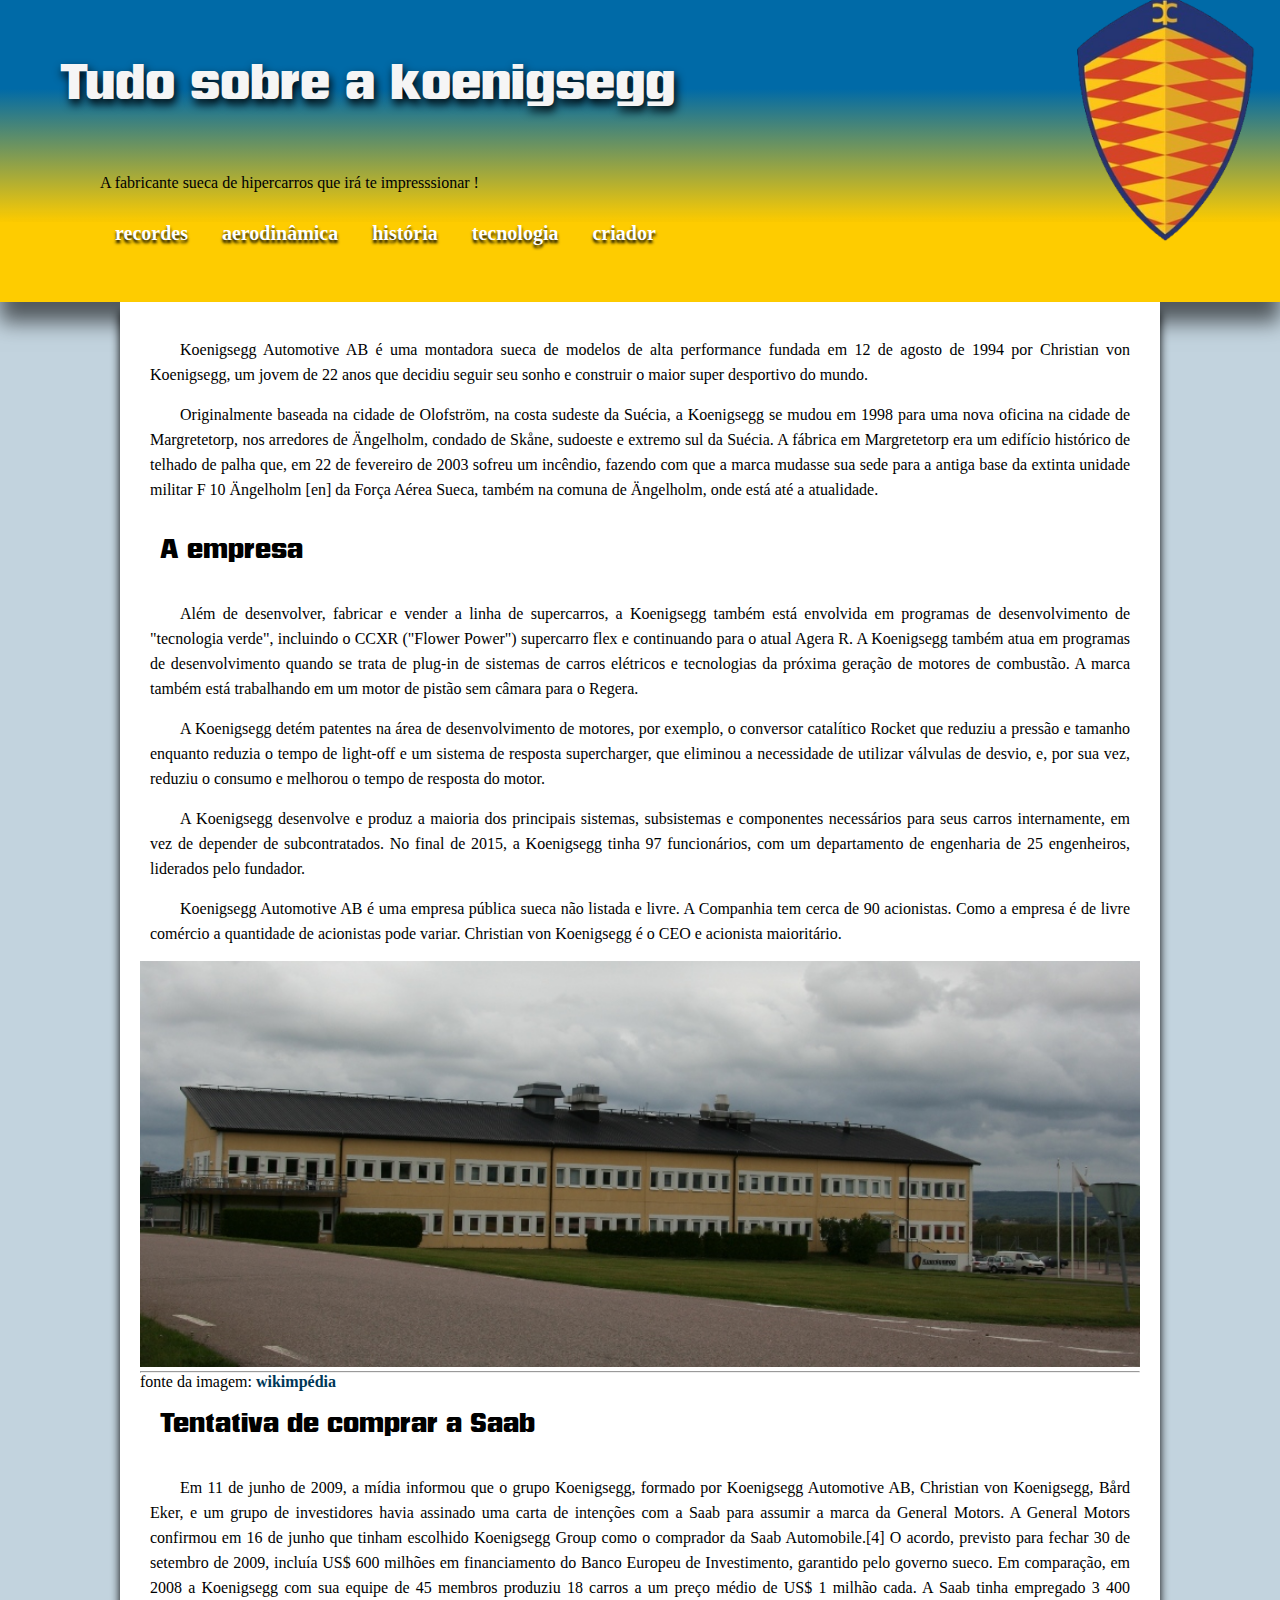
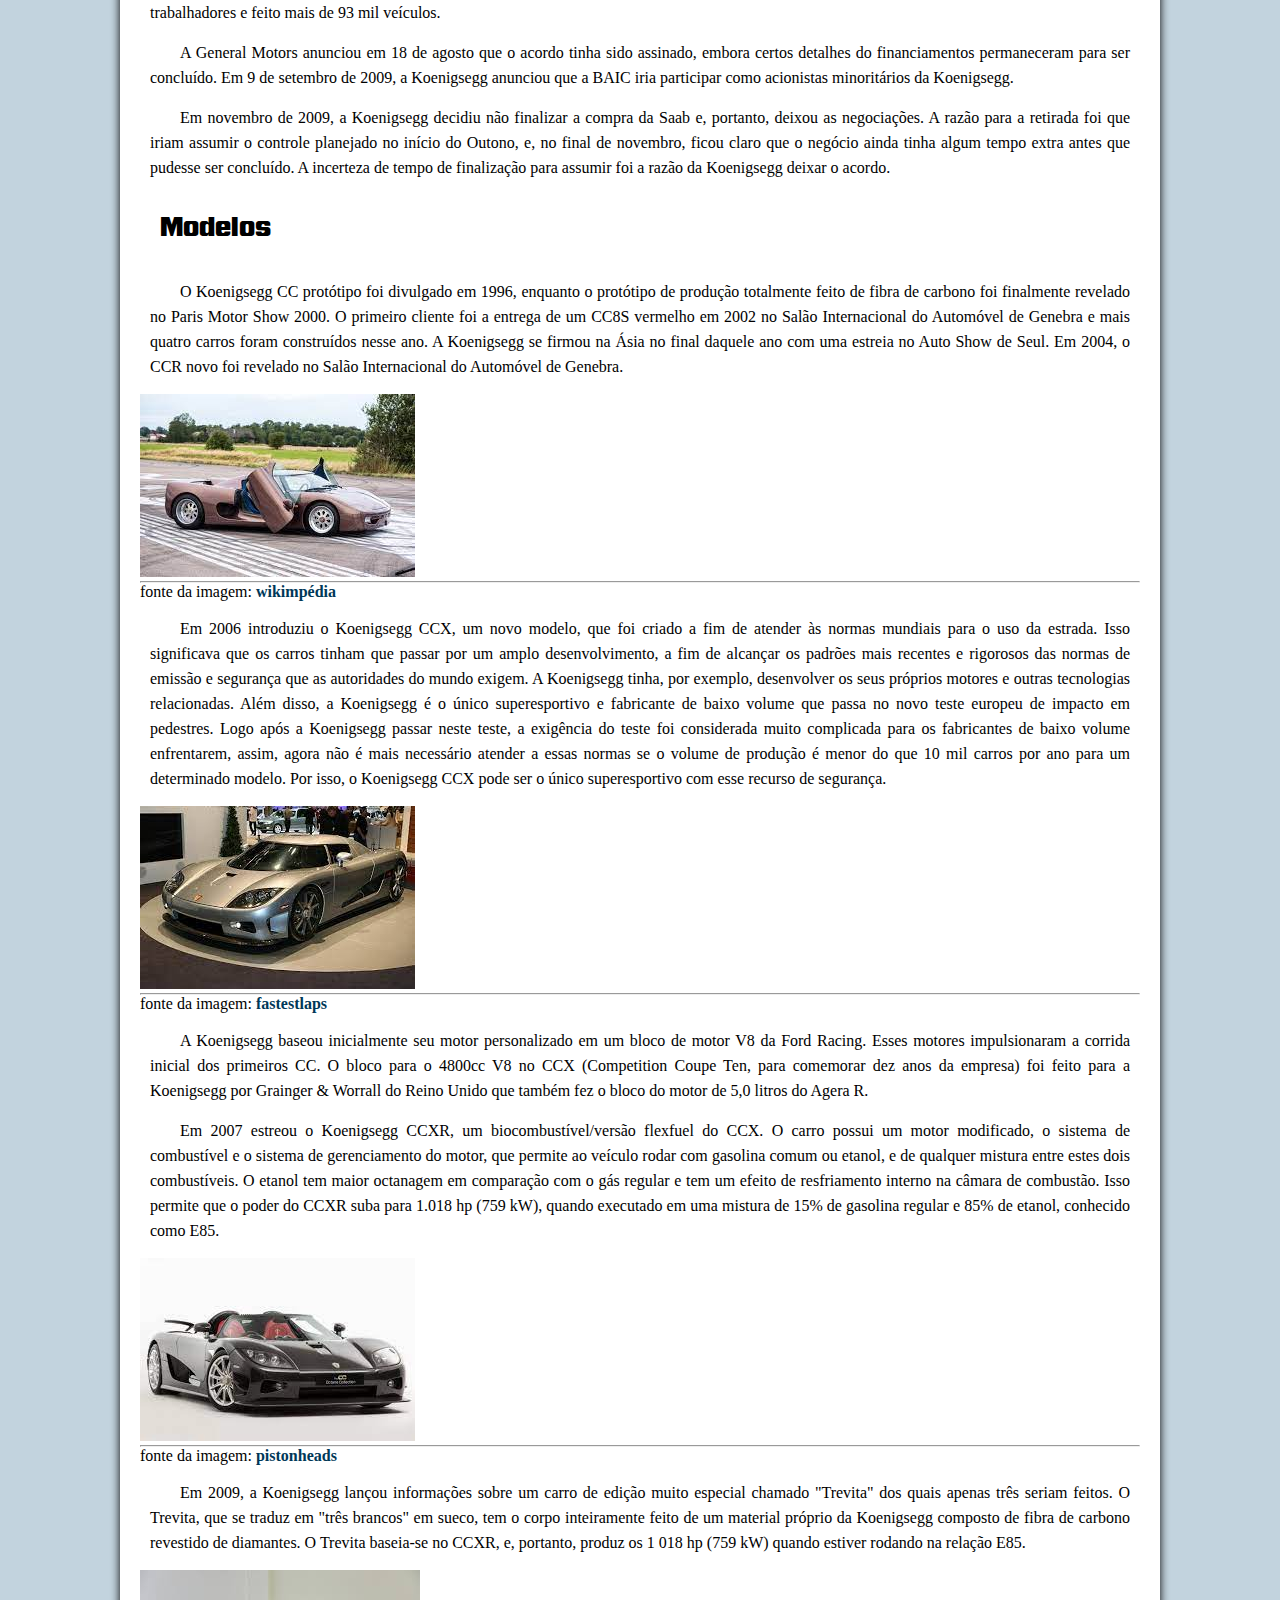
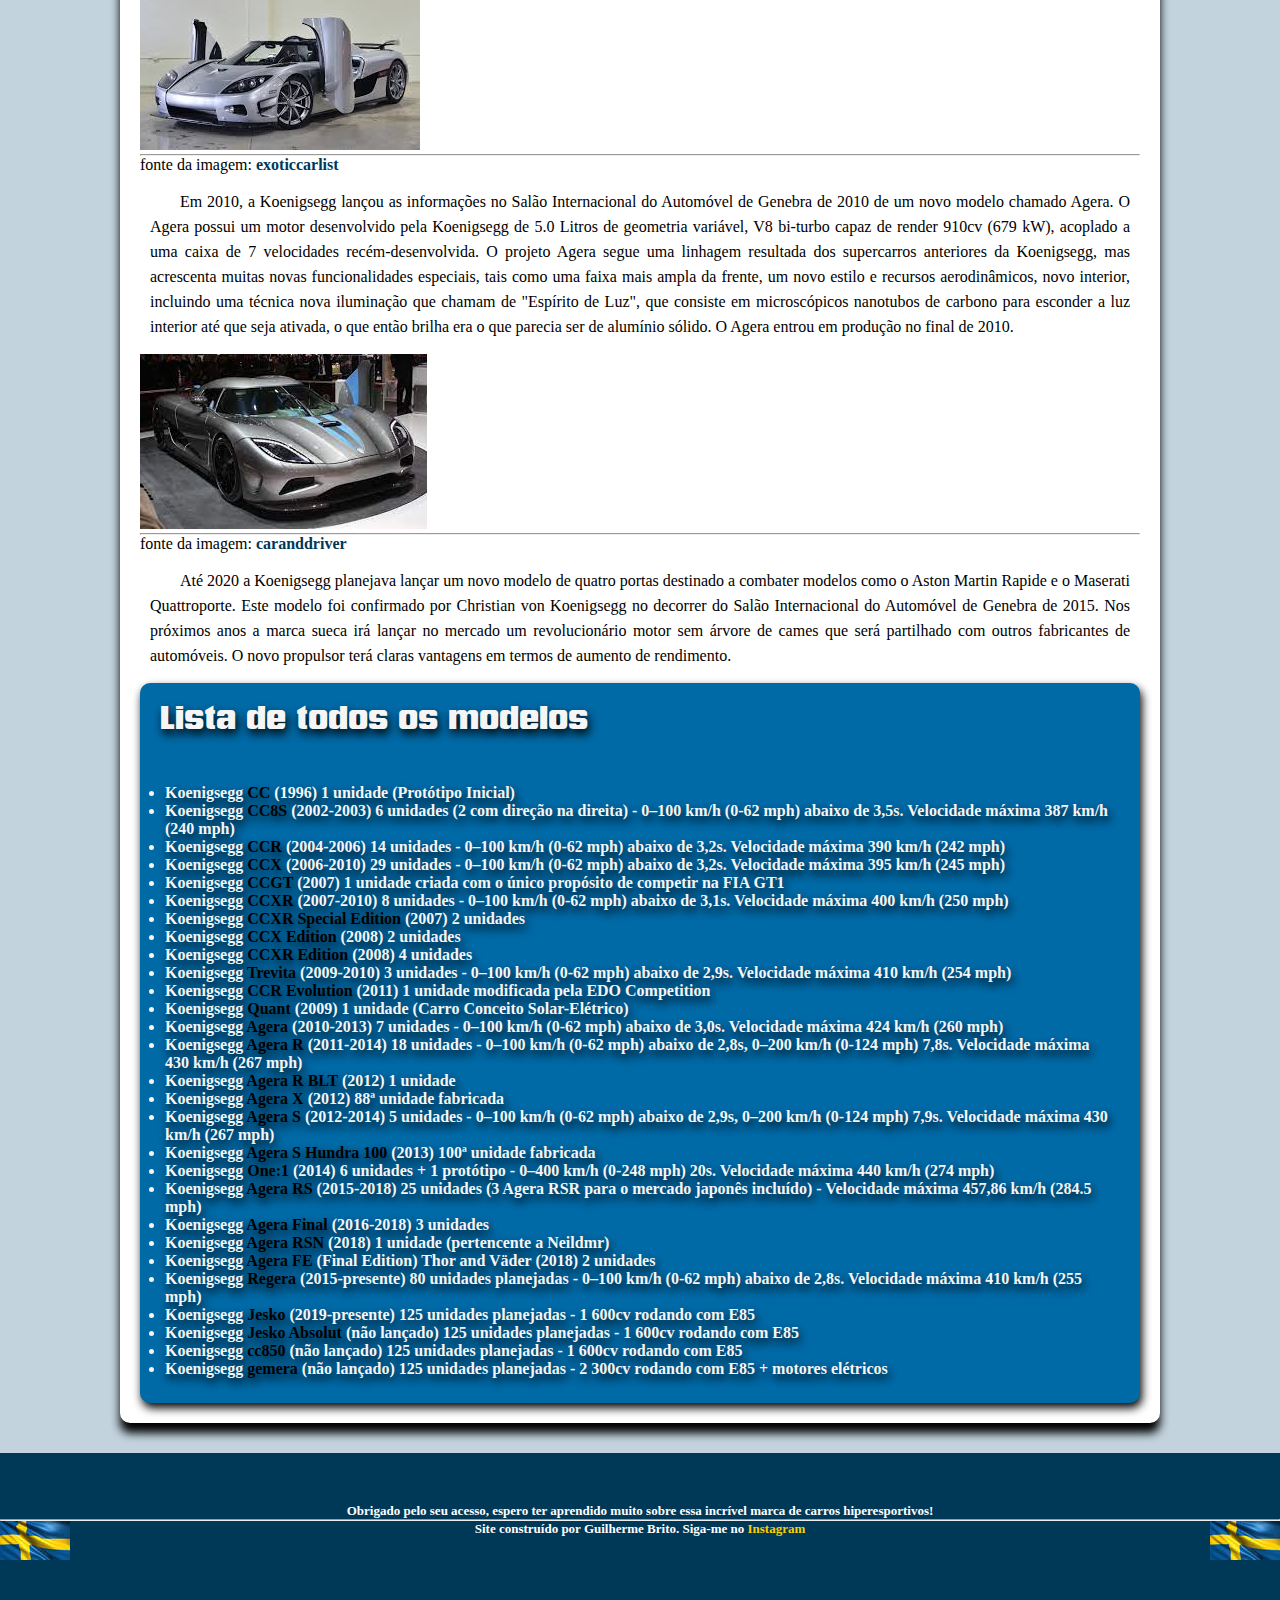
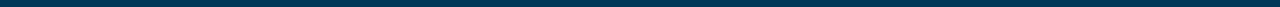
<file: index.html>
<!DOCTYPE html>
<html lang="pt-br">


<head>
    <meta charset="UTF-8">
    <meta http-equiv="X-UA-Compatible" content="IE=edge">
    <meta name="viewport" content="width=device-width, initial-scale=1.0">
    <link rel="shortcut icon" href="icone/ghostico.ico" type="image/x-icon">
    <link rel="stylesheet" href="estilo/[style].css">
    <title>Tudo sobre a Koenigsegg</title>
</head>

<body>
    

    <header>
        <h1>Tudo sobre a koenigsegg</h1> 
        <picture>
            <source media="(max-width: 750px)" srcset="#">
        <img src="imagem/logokoenigsegg.png" alt="" >
        </picture>
        <p>A fabricante sueca de hipercarros que irá te impresssionar !</p>
    </header>
    <nav>
        <a href="record.html">recordes</a>
        <a href="aerodinamica.html">aerodinâmica</a>
        <a href="historia.html">história</a>
        <a href="tecnologia.html">tecnologia</a>
        <a href="cris.html">criador</a>
    </nav>

    
    <main>
        <article>

            <p>
                Koenigsegg Automotive AB é uma montadora sueca de modelos de alta performance fundada em 12 de agosto de
                1994 por Christian von Koenigsegg, um jovem de 22 anos que decidiu seguir seu sonho e construir o maior
                super desportivo do mundo.

            </p>

            <p>
                Originalmente baseada na cidade de Olofström, na costa sudeste da Suécia, a Koenigsegg se mudou em 1998
                para
                uma nova oficina na cidade de Margretetorp, nos arredores de Ängelholm, condado de Skåne, sudoeste e
                extremo
                sul da Suécia. A fábrica em Margretetorp era um edifício histórico de telhado de palha que, em 22 de
                fevereiro de 2003 sofreu um incêndio, fazendo com que a marca mudasse sua sede para a antiga base da
                extinta
                unidade militar F 10 Ängelholm [en] da Força Aérea Sueca, também na comuna de Ängelholm, onde está até a
                atualidade.

            </p>

        </article>
        <h2>
            A empresa
        </h2>
        <article>

            <p>
                Além de desenvolver, fabricar e vender a linha de supercarros, a Koenigsegg também está envolvida em
                programas de desenvolvimento de "tecnologia verde", incluindo o CCXR ("Flower Power") supercarro flex e
                continuando para o atual Agera R. A Koenigsegg também atua em programas de desenvolvimento quando se
                trata
                de plug-in de sistemas de carros elétricos e tecnologias da próxima geração de motores de combustão. A
                marca
                também está trabalhando em um motor de pistão sem câmara para o Regera.
            </p>

            <p>
                A Koenigsegg detém patentes na área de desenvolvimento de motores, por exemplo, o conversor catalítico
                Rocket que reduziu a pressão e tamanho enquanto reduzia o tempo de light-off e um sistema de resposta
                supercharger, que eliminou a necessidade de utilizar válvulas de desvio, e, por sua vez, reduziu o
                consumo e
                melhorou o tempo de resposta do motor.
            </p>

            <p>
                A Koenigsegg desenvolve e produz a maioria dos principais sistemas, subsistemas e componentes
                necessários
                para seus carros internamente, em vez de depender de subcontratados. No final de 2015, a Koenigsegg
                tinha 97
                funcionários, com um departamento de engenharia de 25 engenheiros, liderados pelo fundador.
            </p>

            <p>
                Koenigsegg Automotive AB é uma empresa pública sueca não listada e livre. A Companhia tem cerca de 90
                acionistas. Como a empresa é de livre comércio a quantidade de acionistas pode variar. Christian von
                Koenigsegg é o CEO e acionista maioritário.
            </p>
            <img src="imagem/Koenigsegg_gebaeude.jpg" alt="" style="width:100%">
            <hr>
            fonte da imagem: <a href="https://upload.wikimedia.org/wikipedia/commons/d/d4/Koenigsegg_gebaeude.jpg"
                target="_blank">
                wikimpédia</a>

            <h2>Tentativa de comprar a Saab</h2>
            <p>
                Em 11 de junho de 2009, a mídia informou que o grupo Koenigsegg, formado por Koenigsegg Automotive AB,
                Christian von Koenigsegg, Bård Eker, e um grupo de investidores havia assinado uma carta de intenções
                com a
                Saab para assumir a marca da General Motors. A General Motors confirmou em 16 de junho que tinham
                escolhido
                Koenigsegg Group como o comprador da Saab Automobile.[4] O acordo, previsto para fechar 30 de setembro
                de
                2009, incluía US$ 600 milhões em financiamento do Banco Europeu de Investimento, garantido pelo governo
                sueco. Em comparação, em 2008 a Koenigsegg com sua equipe de 45 membros produziu 18 carros a um preço
                médio
                de US$ 1 milhão cada. A Saab tinha empregado 3 400 trabalhadores e feito mais de 93 mil veículos.
            </p>
            <p>
                A General Motors anunciou em 18 de agosto que o acordo tinha sido assinado, embora certos detalhes do
                financiamentos permaneceram para ser concluído. Em 9 de setembro de 2009, a Koenigsegg anunciou que a
                BAIC
                iria participar como acionistas minoritários da Koenigsegg.
            </p>
            <p>
                Em novembro de 2009, a Koenigsegg decidiu não finalizar a compra da Saab e, portanto, deixou as
                negociações.
                A razão para a retirada foi que iriam assumir o controle planejado no início do Outono, e, no final de
                novembro, ficou claro que o negócio ainda tinha algum tempo extra antes que pudesse ser concluído. A
                incerteza de tempo de finalização para assumir foi a razão da Koenigsegg deixar o acordo.
            </p>
            <h2>Modelos</h2>
            <p>
                O Koenigsegg CC protótipo foi divulgado em 1996, enquanto o protótipo de produção totalmente feito de
                fibra
                de carbono foi finalmente revelado no Paris Motor Show 2000. O primeiro cliente foi a entrega de um CC8S
                vermelho em 2002 no Salão Internacional do Automóvel de Genebra e mais quatro carros foram construídos
                nesse
                ano. A Koenigsegg se firmou na Ásia no final daquele ano com uma estreia no Auto Show de Seul. Em 2004,
                o
                CCR novo foi revelado no Salão Internacional do Automóvel de Genebra.
            </p>
            <img src="imagem/cc.jpg" alt="">
            <hr>
            fonte da imagem: <a href="https://en.wikipedia.org/wiki/Koenigsegg_CC" target="_blank">wikimpédia</a>
            <p>
                Em 2006 introduziu o Koenigsegg CCX, um novo modelo, que foi criado a fim de atender às normas mundiais
                para
                o uso da estrada. Isso significava que os carros tinham que passar por um amplo desenvolvimento, a fim
                de
                alcançar os padrões mais recentes e rigorosos das normas de emissão e segurança que as autoridades do
                mundo
                exigem. A Koenigsegg tinha, por exemplo, desenvolver os seus próprios motores e outras tecnologias
                relacionadas. Além disso, a Koenigsegg é o único superesportivo e fabricante de baixo volume que passa
                no
                novo teste europeu de impacto em pedestres. Logo após a Koenigsegg passar neste teste, a exigência do
                teste
                foi considerada muito complicada para os fabricantes de baixo volume enfrentarem, assim, agora não é
                mais
                necessário atender a essas normas se o volume de produção é menor do que 10 mil carros por ano para um
                determinado modelo. Por isso, o Koenigsegg CCX pode ser o único superesportivo com esse recurso de
                segurança.
            </p>
            <img src="imagem/ccx.jpg" alt="">
            <hr>
            fonte da imagem: <a href="https://fastestlaps.com/models/koenigsegg-ccx" target="_blank">fastestlaps</a>
            <p>
                A Koenigsegg baseou inicialmente seu motor personalizado em um bloco de motor V8 da Ford Racing. Esses
                motores impulsionaram a corrida inicial dos primeiros CC. O bloco para o 4800cc V8 no CCX (Competition
                Coupe Ten, para comemorar dez anos da empresa) foi feito para a Koenigsegg por Grainger & Worrall do
                Reino Unido que também fez o bloco do motor de 5,0 litros do Agera R.
            </p>
            <p>
                Em 2007 estreou o Koenigsegg CCXR, um biocombustível/versão flexfuel do CCX. O carro possui um motor
                modificado, o sistema de combustível e o sistema de gerenciamento do motor, que permite ao veículo rodar
                com
                gasolina comum ou etanol, e de qualquer mistura entre estes dois combustíveis. O etanol tem maior
                octanagem
                em comparação com o gás regular e tem um efeito de resfriamento interno na câmara de combustão. Isso
                permite
                que o poder do CCXR suba para 1.018 hp (759 kW), quando executado em uma mistura de 15% de gasolina
                regular
                e 85% de etanol, conhecido como E85.
            </p>
            <img src="imagem/ccxr.jpg" alt="">
            <hr>
            fonte da imagem: <a
                href="https://www.pistonheads.com/news/ph-spottedykywt/one-of-four-koenigsegg-ccxr-edition-for-sale/46272"
                target="_blank">pistonheads</a>
            <p>
                Em 2009, a Koenigsegg
                lançou
                informações sobre um carro de edição muito especial chamado "Trevita" dos quais apenas três seriam
                feitos. O
                Trevita, que se traduz em "três brancos" em sueco, tem o corpo inteiramente feito de um material próprio
                da
                Koenigsegg composto de fibra de carbono revestido de diamantes. O Trevita baseia-se no CCXR, e,
                portanto,
                produz os 1 018 hp (759 kW) quando estiver rodando na relação E85.
            </p>
            <img src="imagem/trevitta.jpg" alt="">
            <hr>
            fonte da imagem: <a href="https://www.exoticcarlist.com/blog/the-koenigsegg-ccxr-trevita-hypercar/"
                target="_blank">exoticcarlist</a>
            <p>
                Em 2010, a Koenigsegg lançou as informações no Salão Internacional do Automóvel de Genebra de 2010 de um
                novo modelo chamado Agera. O Agera possui um motor desenvolvido pela Koenigsegg de 5.0 Litros de
                geometria
                variável, V8 bi-turbo capaz de render 910cv (679 kW), acoplado a uma caixa de 7 velocidades
                recém-desenvolvida. O projeto Agera segue uma linhagem resultada dos supercarros anteriores da
                Koenigsegg,
                mas acrescenta muitas novas funcionalidades especiais, tais como uma faixa mais ampla da frente, um novo
                estilo e recursos aerodinâmicos, novo interior, incluindo uma técnica nova iluminação que chamam de
                "Espírito de Luz", que consiste em microscópicos nanotubos de carbono para esconder a luz interior até
                que
                seja ativada, o que então brilha era o que parecia ser de alumínio sólido. O Agera entrou em produção no
                final de 2010.
            </p>
            <img src="imagem/agera.jpg" alt="">
            <hr>
            fonte da imagem: <a href="https://www.caranddriver.com/news/a15130202/2010-koenigsegg-agera-auto-shows/" target="_blank">caranddriver</a>

            <p>
                Até 2020 a Koenigsegg planejava lançar um novo modelo de quatro portas destinado a combater modelos como o
                Aston Martin Rapide e o Maserati Quattroporte. Este modelo foi confirmado por Christian von Koenigsegg
                no
                decorrer do Salão Internacional do Automóvel de Genebra de 2015. Nos próximos anos a marca sueca irá
                lançar
                no mercado um revolucionário motor sem árvore de cames que será partilhado com outros fabricantes de
                automóveis. O novo propulsor terá claras vantagens em termos de aumento de rendimento.
            </p>
            <aside>
                <h2>Lista de todos os modelos</h2>
                <ul>
                    
                <li>Koenigsegg <a href="https://www.koenigsegg.com/model/cc-prototype" target="_blank">CC</a> (1996) 1 unidade (Protótipo Inicial)</li> 
                <li>Koenigsegg <a href="https://www.koenigsegg.com/model/cc8s" target="_blank">CC8S</a> (2002-2003) 6 unidades (2 com direção na direita) - 0–100 km/h (0-62 mph) abaixo de 3,5s. Velocidade máxima 387 km/h (240 mph)</li> 
                <li>Koenigsegg <a href="https://www.koenigsegg.com/model/ccr" target="_blank">CCR</a> (2004-2006) 14 unidades - 0–100 km/h (0-62 mph) abaixo de 3,2s. Velocidade máxima 390 km/h (242 mph)</li> 
                <li>Koenigsegg <a href="https://www.koenigsegg.com/model/ccx" target="_blank">CCX</a> (2006-2010) 29 unidades - 0–100 km/h (0-62 mph) abaixo de 3,2s. Velocidade máxima 395 km/h (245 mph)</li>
                <li>Koenigsegg <a href="https://www.koenigsegg.com/model/ccgt" target="_blank">CCGT</a> (2007) 1 unidade criada com o único propósito de competir na FIA GT1</li>
                <li>Koenigsegg <a href="https://www.koenigsegg.com/model/ccxr" target="_blank">CCXR</a> (2007-2010) 8 unidades - 0–100 km/h (0-62 mph) abaixo de 3,1s. Velocidade máxima 400 km/h (250 mph)</li>
                <li>Koenigsegg <a href="https://www.koenigsegg.com/model/ccxr" target="_blank">CCXR Special Edition</a> (2007) 2 unidades</li>
                <li>Koenigsegg <a href="https://www.koenigsegg.com/model/ccx" target="_blank">CCX Edition</a> (2008) 2 unidades</li>
                <li>Koenigsegg <a href="https://www.koenigsegg.com/model/ccxr" target="_blank">CCXR Edition</a> (2008) 4 unidades</li>
                <li>Koenigsegg <a href="https://www.koenigsegg.com/model/ccxr-trevita" target="_blank">Trevita</a> (2009-2010) 3 unidades - 0–100 km/h (0-62 mph) abaixo de 2,9s. Velocidade máxima 410 km/h (254 mph)</li>
                <li>Koenigsegg <a href="https://www.supercars.net/blog/koenigsegg-ccr-evolution-by-edo-competition-wallpapers/" target="_blank">CCR Evolution</a> (2011) 1 unidade modificada pela EDO Competition</li>
                <li>Koenigsegg <a href="https://www.topgear.com/car-news/concept/koenigsegg-quant-news-quant-ified-2009" target="_blank">Quant</a> (2009) 1 unidade (Carro Conceito Solar-Elétrico)</li>
                <li>Koenigsegg <a href="https://www.koenigsegg.com/model/agera" target="_blank">Agera</a> (2010-2013) 7 unidades - 0–100 km/h (0-62 mph) abaixo de 3,0s. Velocidade máxima 424 km/h (260 mph)</li>
                <li>Koenigsegg <a href="https://www.koenigsegg.com/model/agera-r" target="_blank">Agera R</a> (2011-2014) 18 unidades - 0–100 km/h (0-62 mph) abaixo de 2,8s, 0–200 km/h (0-124 mph) 7,8s. Velocidade máxima 430 km/h (267 mph)</li>
                <li>Koenigsegg <a href="https://www.topgear.com/car-news/supercar/koenigsegg-agera-r-blt-leaves-china" target="_blank">Agera R BLT</a> (2012) 1 unidade</li>
                <li>Koenigsegg <a href="https://fastestlaps.com/models/koenigsegg-agera-x" target="_blank">Agera X</a> (2012) 88ª unidade fabricada</li>
                <li>Koenigsegg <a href="https://www.koenigsegg.com/model/agera-s" target="_blank">Agera S</a> (2012-2014) 5 unidades - 0–100 km/h (0-62 mph) abaixo de 2,9s, 0–200 km/h (0-124 mph) 7,9s. Velocidade máxima 430 km/h (267 mph)</li>
                <li>Koenigsegg <a href="https://www.koenigsegg.com/model/agera-s" target="_blank">Agera S Hundra 100</a> (2013) 100ª unidade fabricada</li>
                <li>Koenigsegg <a href="https://www.koenigsegg.com/model/one1" target="_blank">One:1 </a>(2014) 6 unidades + 1 protótipo - 0–400 km/h (0-248 mph) 20s. Velocidade máxima 440 km/h (274 mph)</li>
                <li>Koenigsegg <a href="https://www.koenigsegg.com/technical-specifications-agera-rs" target="_blank">Agera RS</a> (2015-2018) 25 unidades (3 Agera RSR para o mercado japonês incluído) - Velocidade máxima 457,86 km/h (284.5 mph)</li>
                <li>Koenigsegg <a href="https://www.supercars.net/blog/2018-koenigsegg-agera-final-edition/" target="_blank">Agera Final</a> (2016-2018) 3 unidades</li>
                <li>Koenigsegg <a href="https://luxurypulse.com/sales/show/768-koenigsegg-agera-rsn" target="_blank">Agera RSN</a> (2018) 1 unidade (pertencente a Neildmr)</li>
                <li>Koenigsegg <a href="https://www.supercars.net/blog/2018-koenigsegg-agera-final-edition/" target="_blank">Agera FE</a> (Final Edition) Thor and Väder (2018) 2 unidades</li>
                <li>Koenigsegg <a href="https://www.koenigsegg.com/technical-specifications-regera" target="_blank">Regera</a> (2015-presente) 80 unidades planejadas - 0–100 km/h (0-62 mph) abaixo de 2,8s. Velocidade máxima 410 km/h (255 mph)</li>
                <li>Koenigsegg <a href="https://www.koenigsegg.com/model/jesko-attack" target="_blank">Jesko</a> (2019-presente) 125 unidades planejadas - 1 600cv rodando com E85</li>
                <li>Koenigsegg <a href="https://www.koenigsegg.com/model/jesko-absolut" target="_blank">Jesko Absolut</a> (não lançado) 125 unidades planejadas - 1 600cv rodando com E85</li>
                <li>Koenigsegg <a href="https://www.koenigsegg.com/model/cc850" target="_blank">cc850</a> (não lançado) 125 unidades planejadas - 1 600cv rodando com E85</li>
                <li>Koenigsegg <a href="https://www.koenigsegg.com/technical-specifications-gemera-2023" target="_blank">gemera</a> (não lançado) 125 unidades planejadas - 2 300cv rodando com E85 + motores elétricos</li>
                    
                </ul>

            </aside>

          
        </article>
    </main>

    <footer>
        Obrigado pelo seu acesso, espero ter aprendido muito sobre essa incrível marca de carros hiperesportivos!
        <hr>
        <img src="imagem/suecia.jpg" alt="" style="float: left;">
        Site construído por Guilherme Brito.
        Siga-me no <a href="https://www.instagram.com/guilhermeb_ss/" target="_blank">Instagram</a>
        
        <img src="imagem/suecia.jpg" alt="" style="float: right;">
        
    </footer>


</body>

</html>
</file>
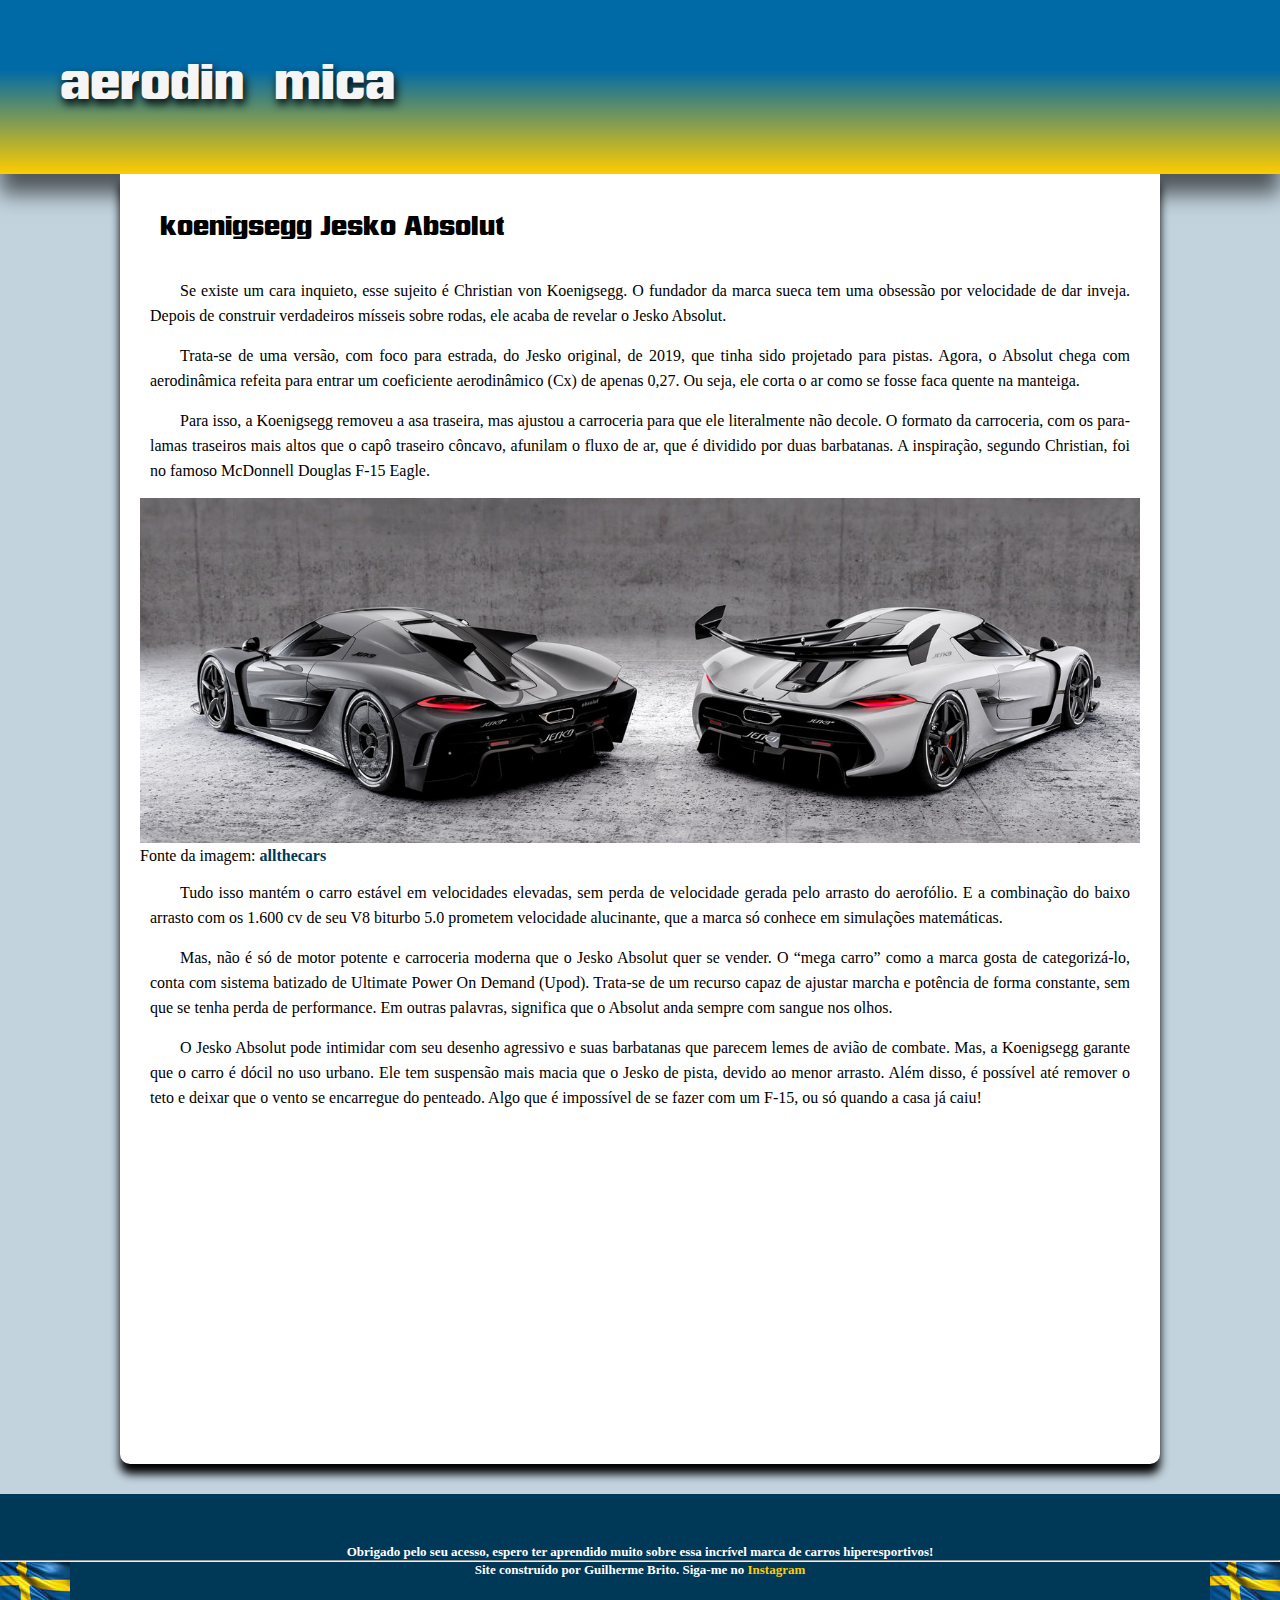
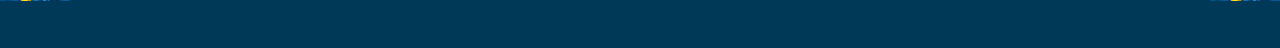
<file: aerodinamica.html>
<!DOCTYPE html>
<html lang="pt-br">

<head>
    <meta charset="UTF-8">
    <meta http-equiv="X-UA-Compatible" content="IE=edge">
    <meta name="viewport" content="width=device-width, initial-scale=1.0">
    <link rel="shortcut icon" href="icone/ghostico.ico" type="image/x-icon">
    <link rel="stylesheet" href="estilo/estilorecord.css">
    <title>aerodinâmica</title>
</head>

<body>

    <header>
        <h1>aerodinâmica</h1>

    </header>
    <main>
        <h2>koenigsegg Jesko Absolut </h2>
        <p>
            Se existe um cara inquieto, esse sujeito é Christian von Koenigsegg. O fundador da marca sueca tem uma
            obsessão por velocidade de dar inveja. Depois de construir verdadeiros mísseis sobre rodas, ele acaba de
            revelar o Jesko Absolut.
        </p>
        <p>Trata-se de uma versão, com foco para estrada, do Jesko original, de 2019, que tinha sido projetado para
            pistas. Agora, o Absolut chega com aerodinâmica refeita para entrar um coeficiente aerodinâmico (Cx) de
            apenas 0,27. Ou seja, ele corta o ar como se fosse faca quente na manteiga.
        </p>
        <p>
            Para isso, a Koenigsegg removeu a asa traseira, mas ajustou a carroceria para que ele literalmente não
            decole. O formato da carroceria, com os para-lamas traseiros mais altos que o capô traseiro côncavo,
            afunilam o fluxo de ar, que é dividido por duas barbatanas. A inspiração, segundo Christian, foi no famoso
            McDonnell Douglas F-15 Eagle.
        </p>
        <picture>
        <img src="imagem/jeskoabsolute.jpg" alt="">
        </picture>
        Fonte da imagem: <a href="https://allthecars.wordpress.com/2020/03/16/koenigsegg-jesko-ganha-versao-absolut-para-chegar-aos-500-km-h/">allthecars</a>
        <p>
            Tudo isso mantém o carro estável em velocidades elevadas, sem perda de velocidade gerada pelo arrasto do
            aerofólio. E a combinação do baixo arrasto com os 1.600 cv de seu V8 biturbo 5.0 prometem velocidade
            alucinante,
            que a marca só conhece em simulações matemáticas.
        </p>
        <p>
            Mas, não é só de motor potente e carroceria moderna que o Jesko Absolut quer se vender. O “mega carro” como
            a marca gosta de categorizá-lo, conta com sistema batizado de Ultimate Power On Demand (Upod). Trata-se de
            um recurso capaz de ajustar marcha e potência de forma constante, sem que se tenha perda de performance. Em
            outras palavras, significa que o Absolut anda sempre com sangue nos olhos.
        </p>
        <p>
            O Jesko Absolut pode intimidar com seu desenho agressivo e suas barbatanas que parecem lemes de avião de
            combate. Mas, a Koenigsegg garante que o carro é dócil no uso urbano. Ele tem suspensão mais macia que o
            Jesko de pista, devido ao menor arrasto. Além disso, é possível até remover o teto e deixar que o vento se
            encarregue do penteado. Algo que é impossível de se fazer com um F-15, ou só quando a casa já caiu!
        </p>
        <iframe width="560" height="315" src="https://www.youtube.com/embed/tP6J3RRRh9E?si=5LhynGyGxnKKBvgp"
            title="YouTube video player" frameborder="0"
            allow="accelerometer; autoplay; clipboard-write; encrypted-media; gyroscope; picture-in-picture; web-share"
            allowfullscreen></iframe>

    </main>

    <footer>
        Obrigado pelo seu acesso, espero ter aprendido muito sobre essa incrível marca de carros hiperesportivos!
        <hr>
        <img src="imagem/suecia.jpg" alt="" style="float: left;">
        Site construído por Guilherme Brito.
        Siga-me no <a href="https://www.instagram.com/guilhermeb_ss/" target="_blank">Instagram</a>

        <img src="imagem/suecia.jpg" alt="" style="float: right;">

    </footer>

</body>

</html>
</file>
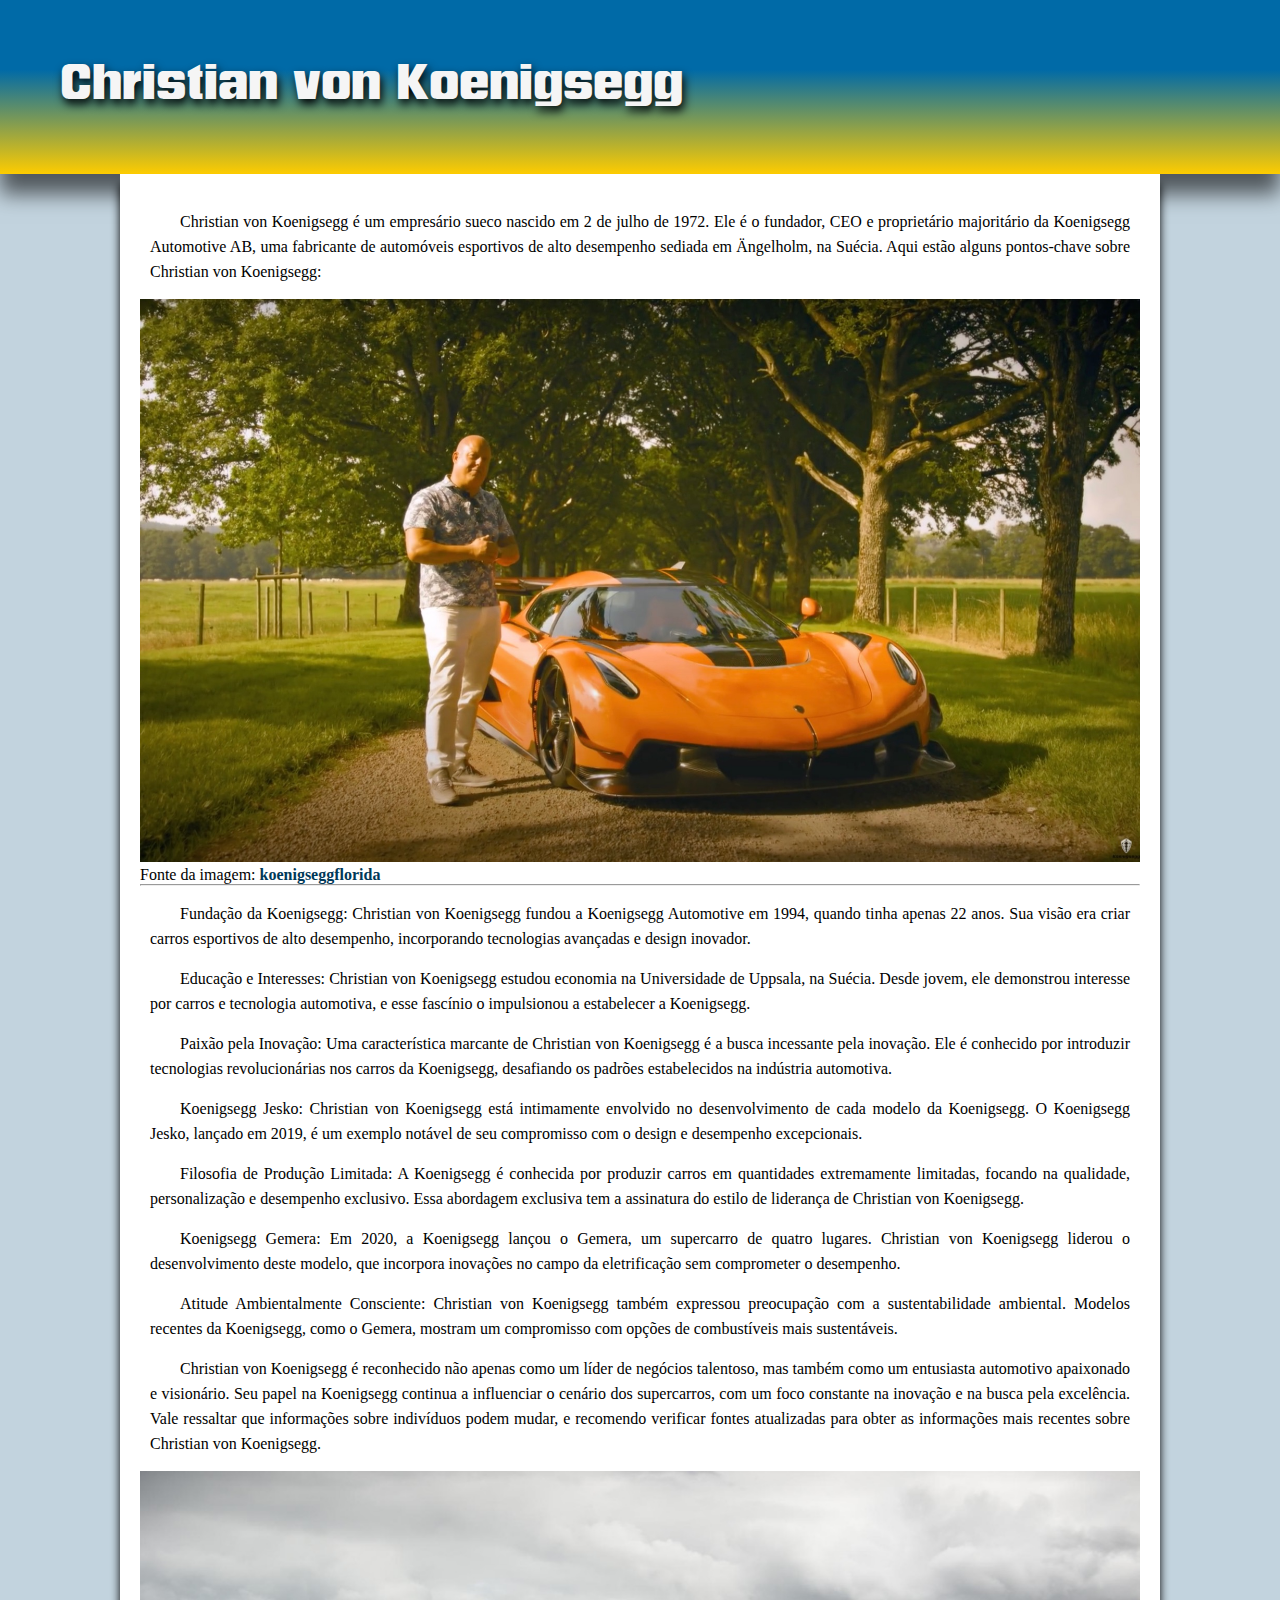
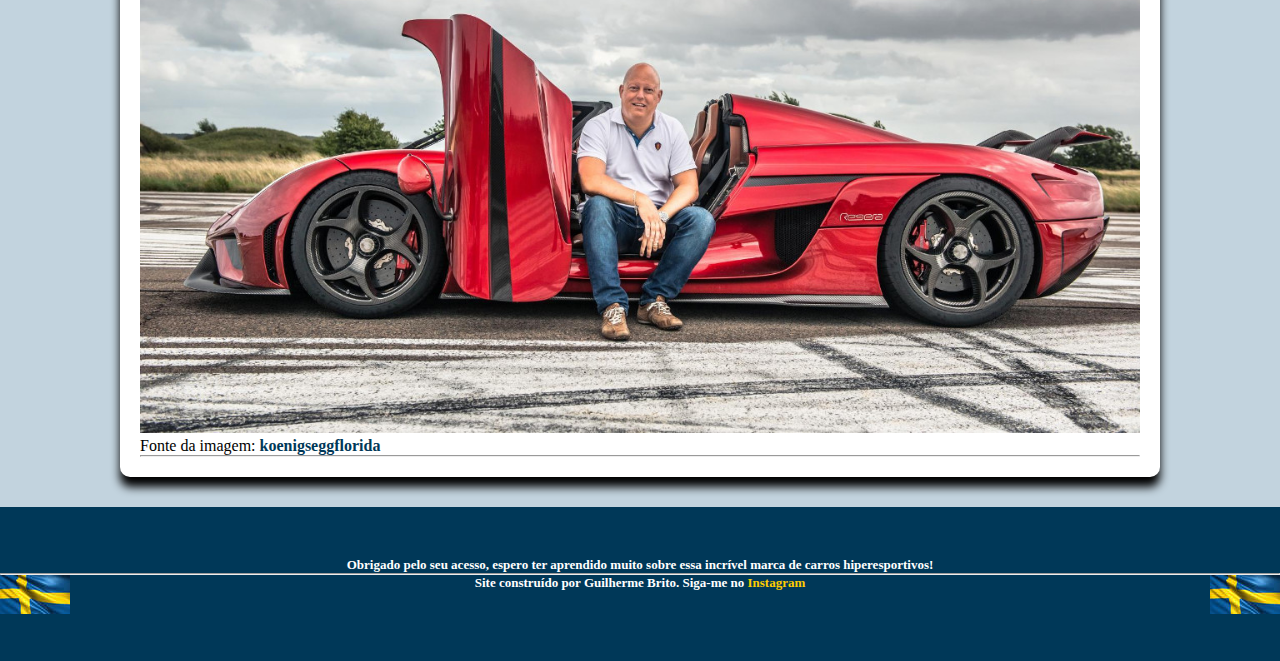
<file: cris.html>
<!DOCTYPE html>
<html lang="pt-br">

<head>
    <meta charset="UTF-8">
    <meta http-equiv="X-UA-Compatible" content="IE=edge">
    <meta name="viewport" content="width=device-width, initial-scale=1.0">
    <link rel="shortcut icon" href="icone/ghostico.ico" type="image/x-icon">
    <link rel="stylesheet" href="estilo/estilorecord.css">
    <title>Tudo sobre a Koenigsegg</title>
</head>

<body>

    <header>
        <h1>Christian von Koenigsegg</h1>

    </header>
    <main>
        <p>

            Christian von Koenigsegg é um empresário sueco nascido em 2 de julho de 1972. Ele é o fundador, CEO e
            proprietário majoritário da Koenigsegg Automotive AB, uma fabricante de automóveis esportivos de alto
            desempenho sediada em Ängelholm, na Suécia. Aqui estão alguns pontos-chave sobre Christian von Koenigsegg:
        </p>
        <picture>
            <img src="imagem/crisjesko.jpg" alt="">
        </picture>
        Fonte da imagem: <a href="https://www.koenigseggflorida.com/christian-von-koenigsegg/" target="_blank">koenigseggflorida</a>
        <hr>
        <p>
            Fundação da Koenigsegg: Christian von Koenigsegg fundou a Koenigsegg Automotive em 1994, quando tinha apenas
            22 anos. Sua visão era criar carros esportivos de alto desempenho, incorporando tecnologias avançadas e
            design inovador.
        </p>
        <p>
            Educação e Interesses: Christian von Koenigsegg estudou economia na Universidade de Uppsala, na Suécia.
            Desde jovem, ele demonstrou interesse por carros e tecnologia automotiva, e esse fascínio o impulsionou a
            estabelecer a Koenigsegg.
        </p>
        <p>
            Paixão pela Inovação: Uma característica marcante de Christian von Koenigsegg é a busca incessante pela
            inovação. Ele é conhecido por introduzir tecnologias revolucionárias nos carros da Koenigsegg, desafiando os
            padrões estabelecidos na indústria automotiva.
        </p>
        <p>
            Koenigsegg Jesko: Christian von Koenigsegg está intimamente envolvido no desenvolvimento de cada modelo da
            Koenigsegg. O Koenigsegg Jesko, lançado em 2019, é um exemplo notável de seu compromisso com o design e
            desempenho excepcionais.
        </p>
        <p>
            Filosofia de Produção Limitada: A Koenigsegg é conhecida por produzir carros em quantidades extremamente
            limitadas, focando na qualidade, personalização e desempenho exclusivo. Essa abordagem exclusiva tem a
            assinatura do estilo de liderança de Christian von Koenigsegg.
        </p>
        <p>
            Koenigsegg Gemera: Em 2020, a Koenigsegg lançou o Gemera, um supercarro de quatro lugares. Christian von
            Koenigsegg liderou o desenvolvimento deste modelo, que incorpora inovações no campo da eletrificação sem
            comprometer o desempenho.
        </p>
        <p>
            Atitude Ambientalmente Consciente: Christian von Koenigsegg também expressou preocupação com a
            sustentabilidade ambiental. Modelos recentes da Koenigsegg, como o Gemera, mostram um compromisso com opções
            de combustíveis mais sustentáveis.
        </p>
        <p>
            Christian von Koenigsegg é reconhecido não apenas como um líder de negócios talentoso, mas também como um
            entusiasta automotivo apaixonado e visionário. Seu papel na Koenigsegg continua a influenciar o cenário dos
            supercarros, com um foco constante na inovação e na busca pela excelência. Vale ressaltar que informações
            sobre indivíduos podem mudar, e recomendo verificar fontes atualizadas para obter as informações mais
            recentes sobre Christian von Koenigsegg.
        </p>
        <picture>
            <img src="imagem/cristian.jpg" alt="">
        </picture>
        Fonte da imagem: <a href="https://www.koenigseggflorida.com/christian-von-koenigsegg/" target="_blank">koenigseggflorida</a>
        <hr>
    </main>
    <footer>
        Obrigado pelo seu acesso, espero ter aprendido muito sobre essa incrível marca de carros hiperesportivos!
        <hr>
        <img src="imagem/suecia.jpg" alt="" style="float: left;">
        Site construído por Guilherme Brito.
        Siga-me no <a href="https://www.instagram.com/guilhermeb_ss/" target="_blank">Instagram</a>

        <img src="imagem/suecia.jpg" alt="" style="float: right;">

    </footer>

</body>

</html>
</file>
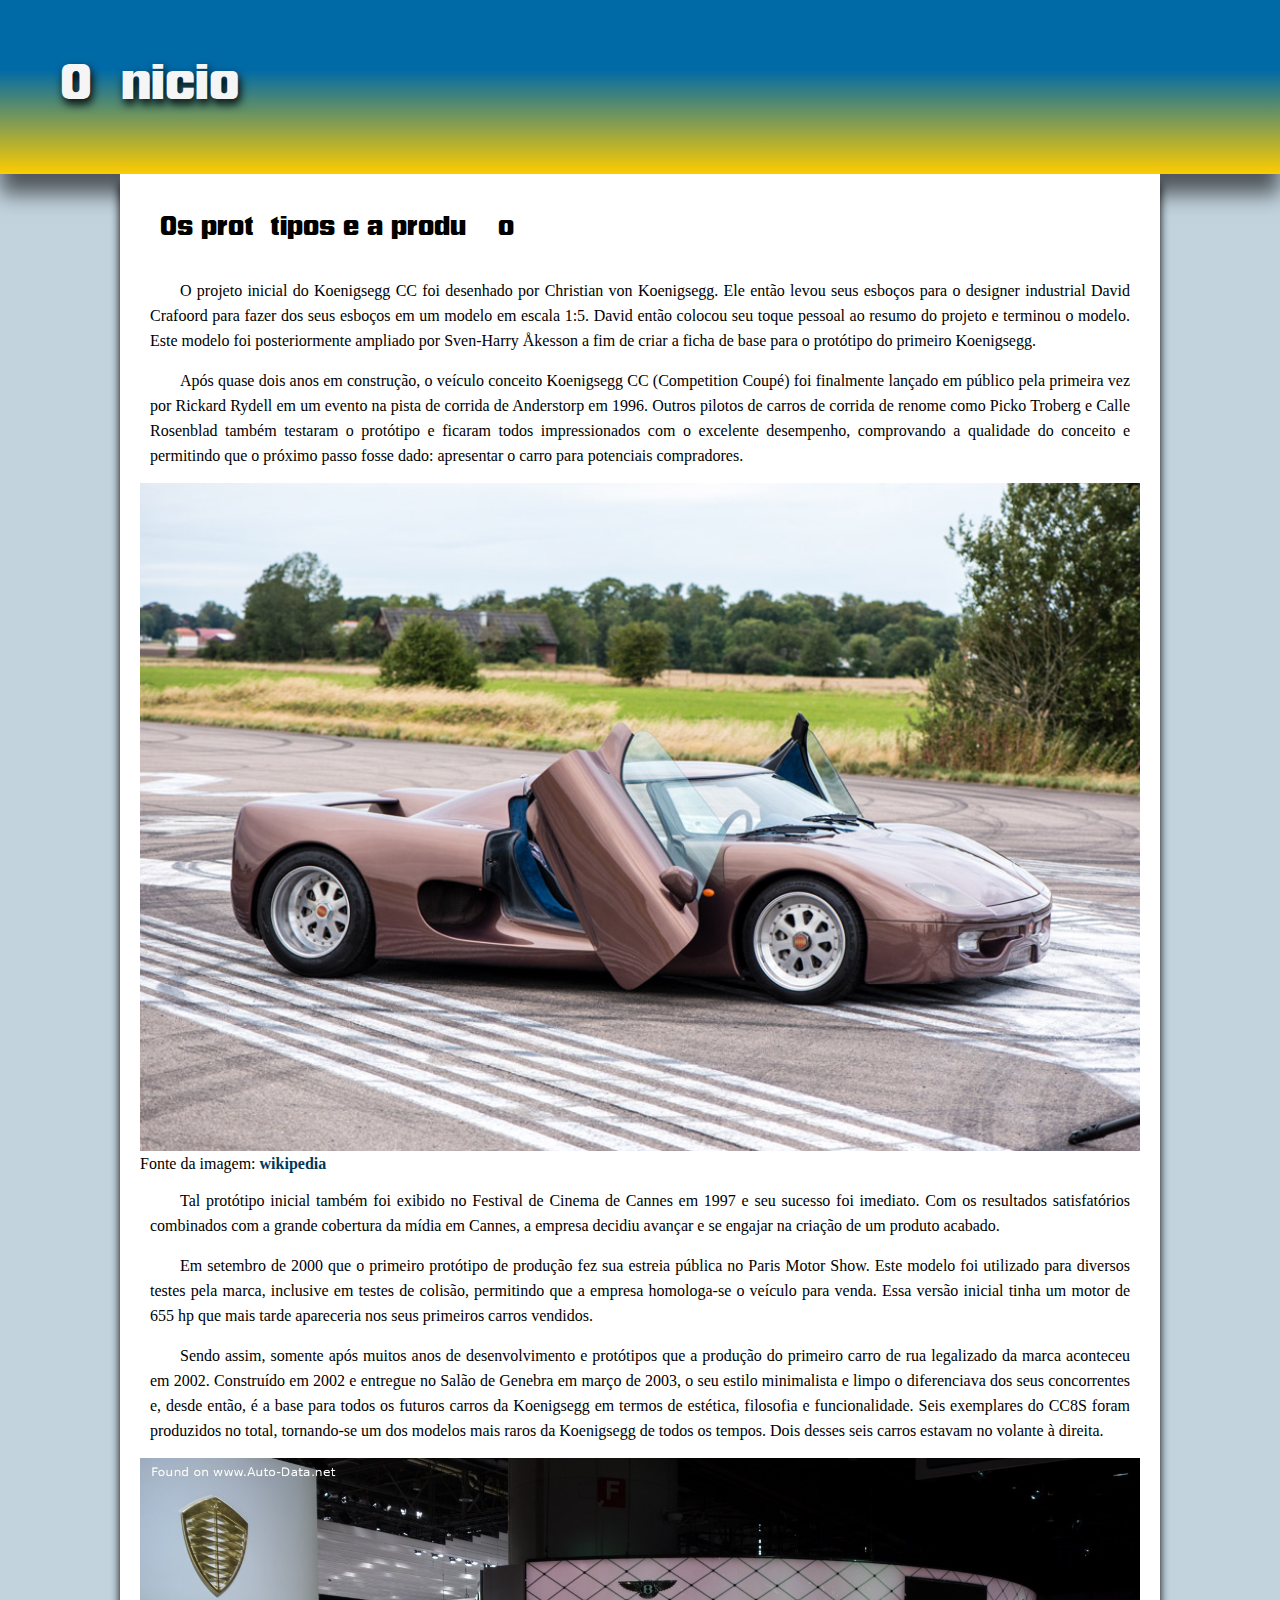
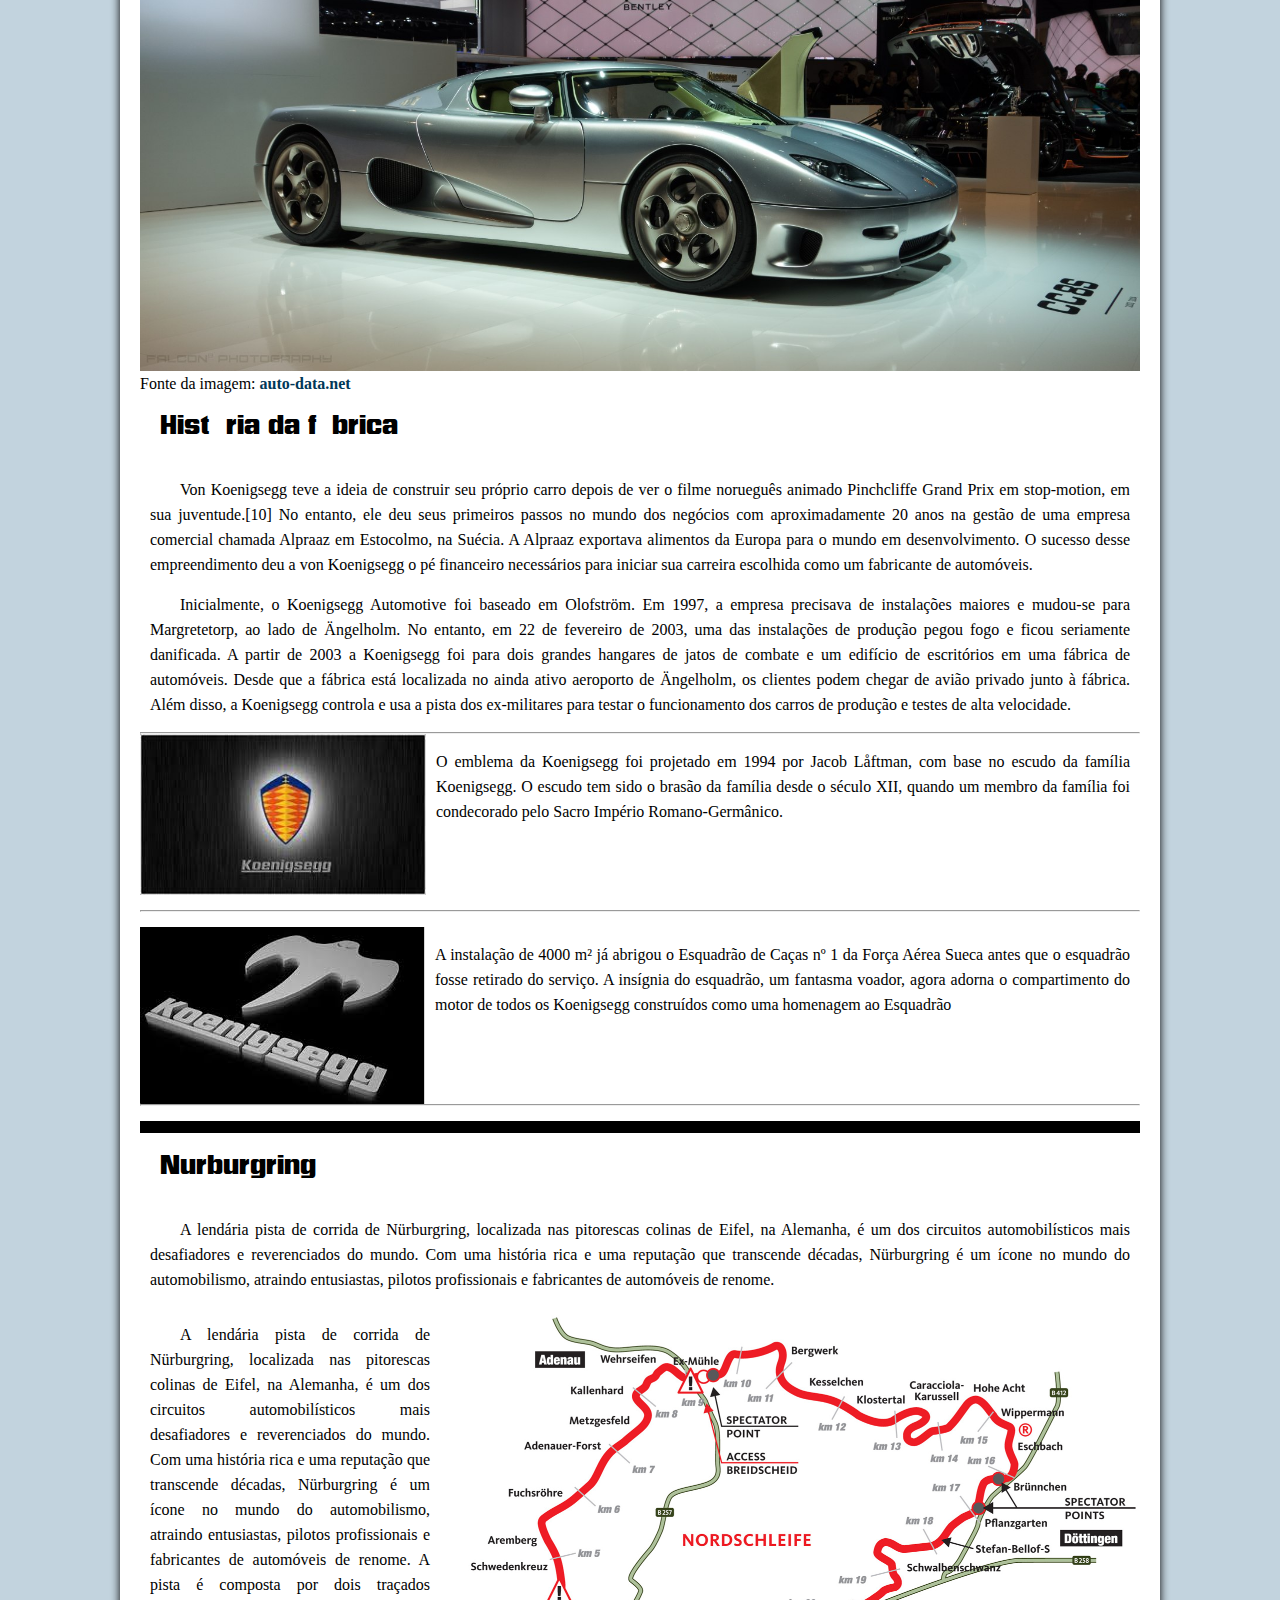
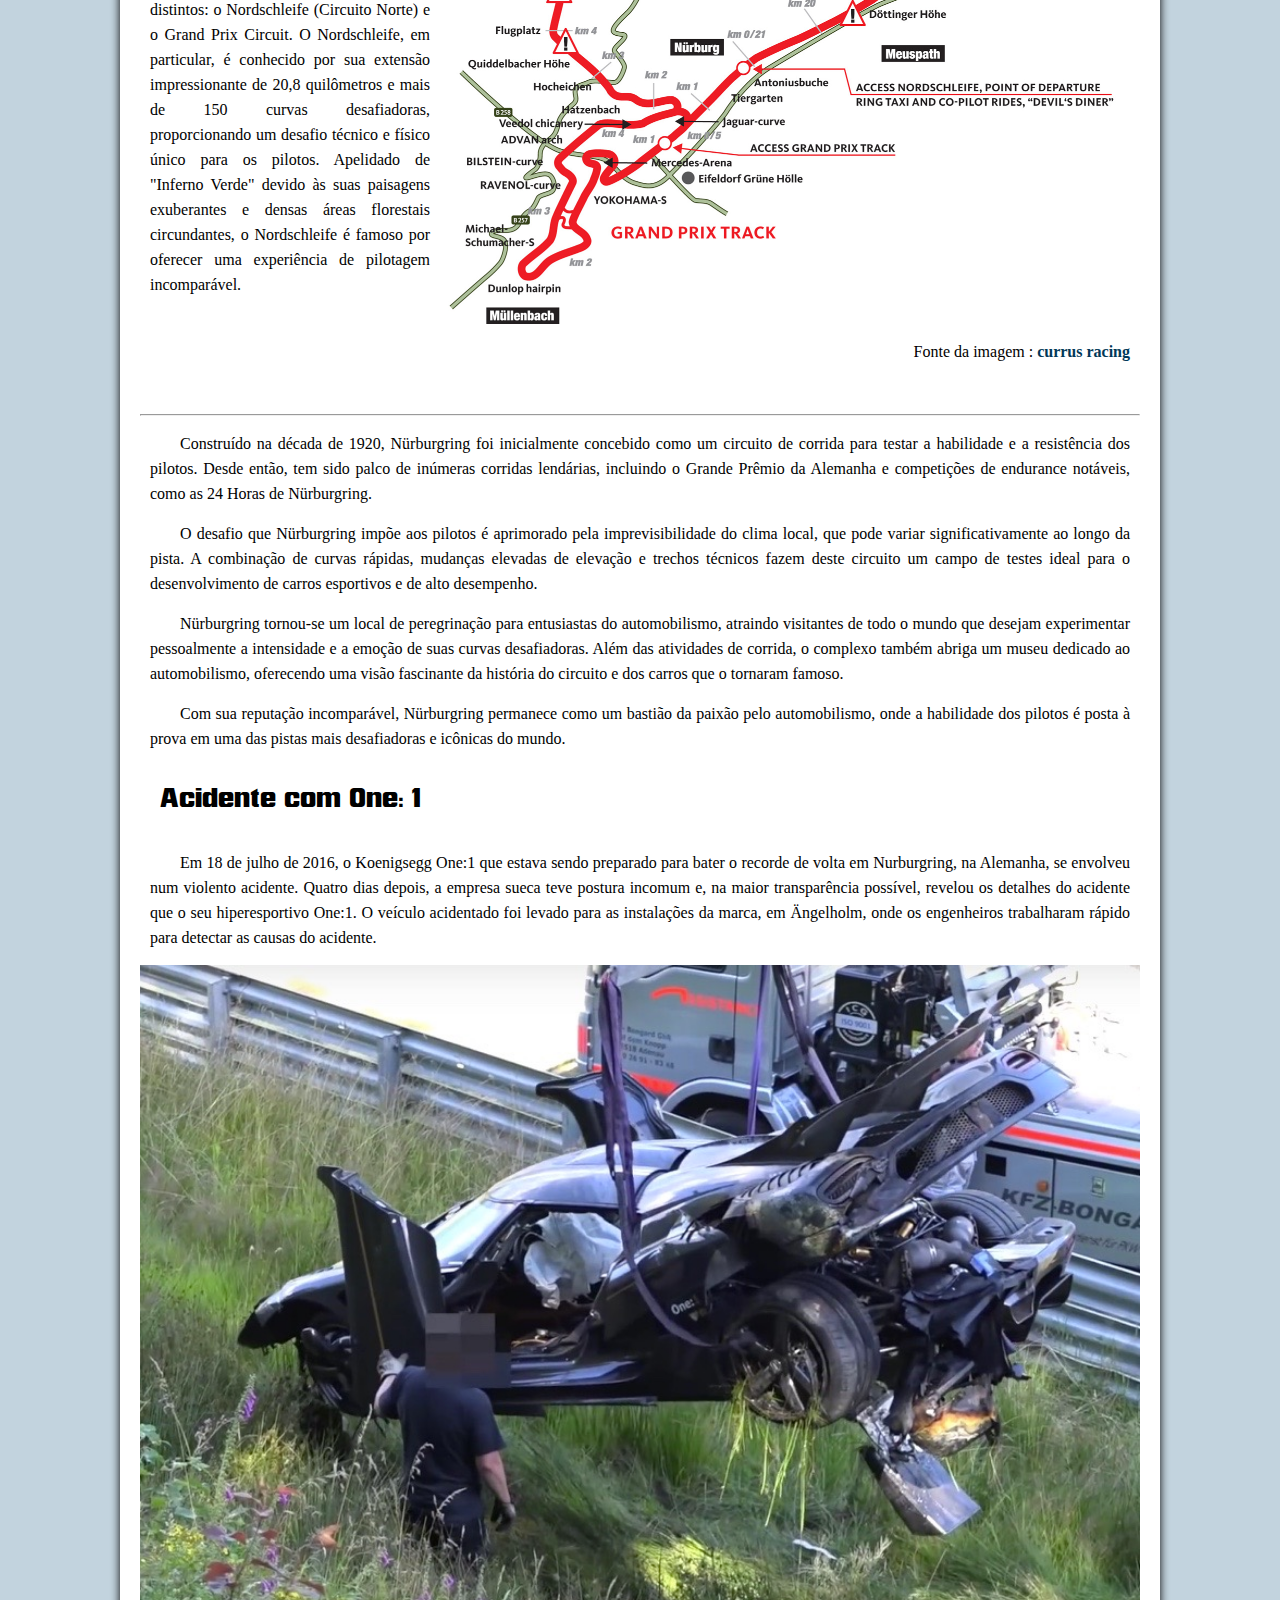
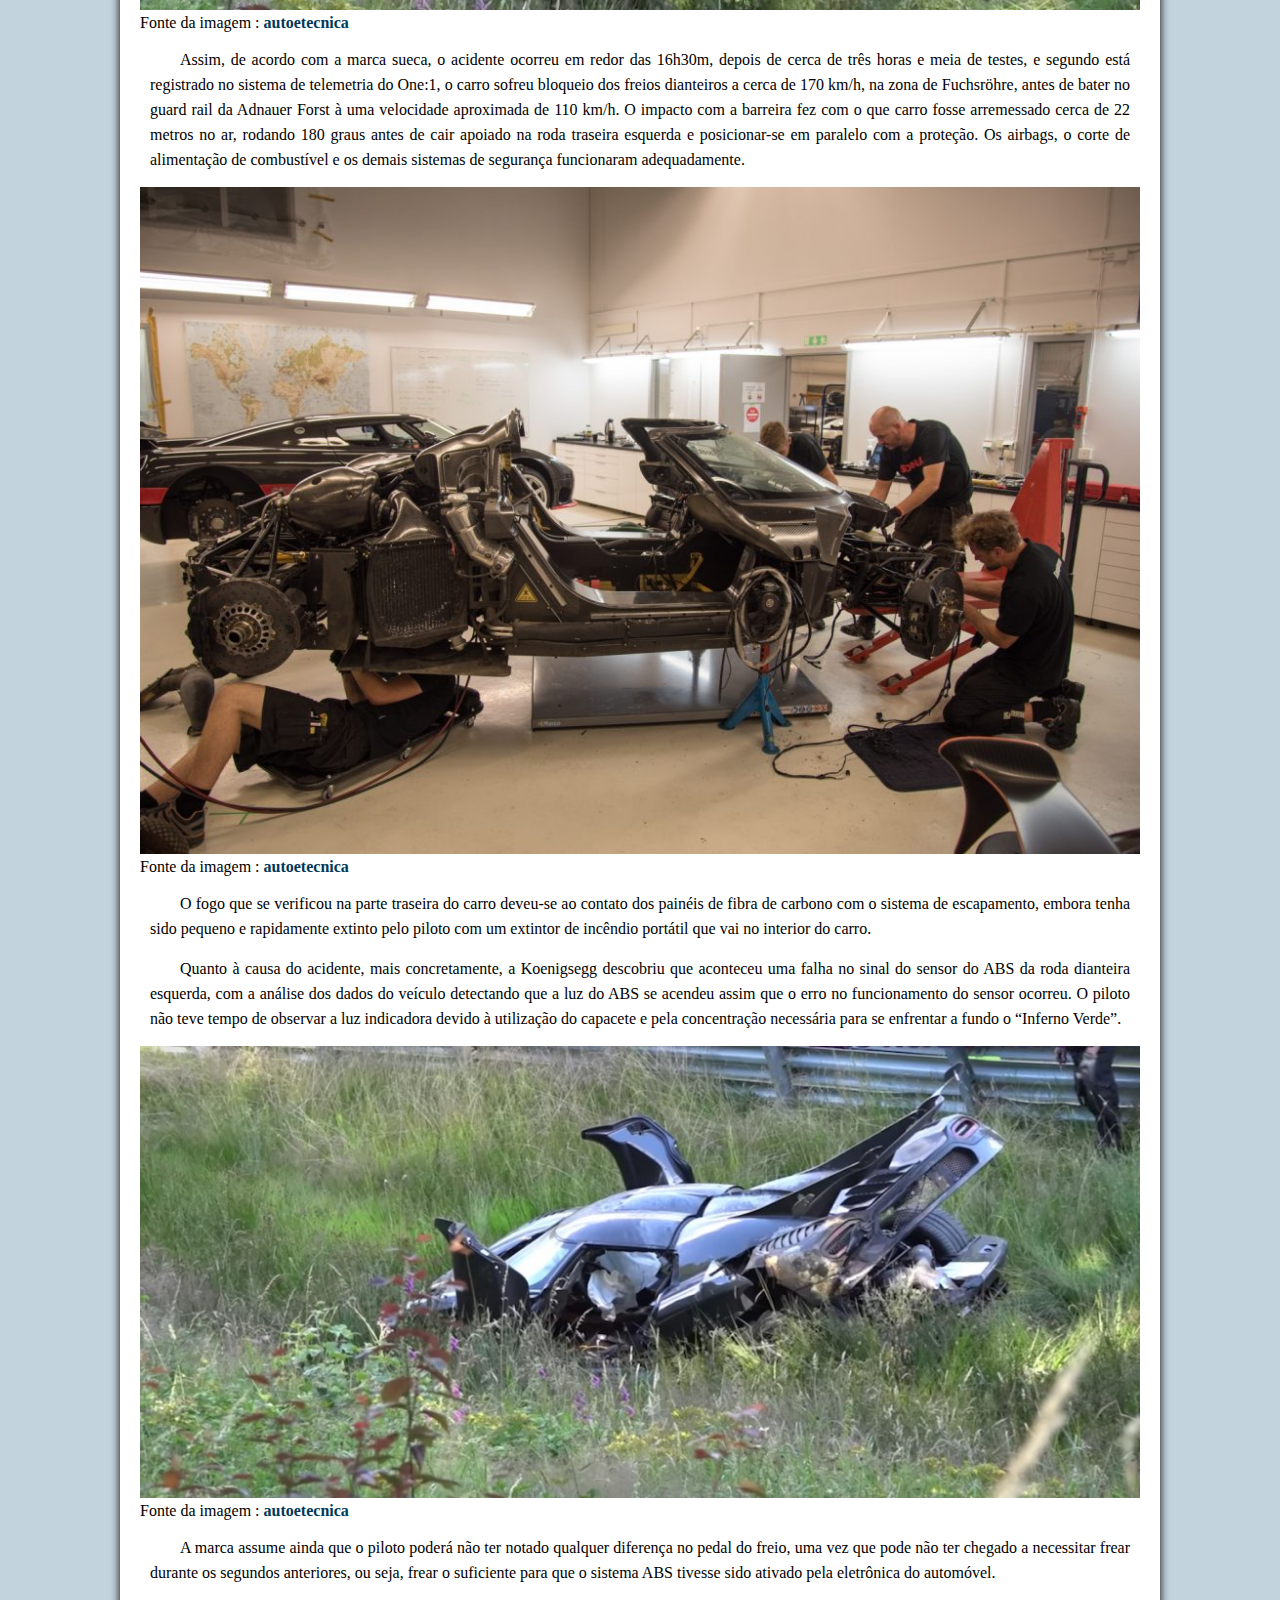
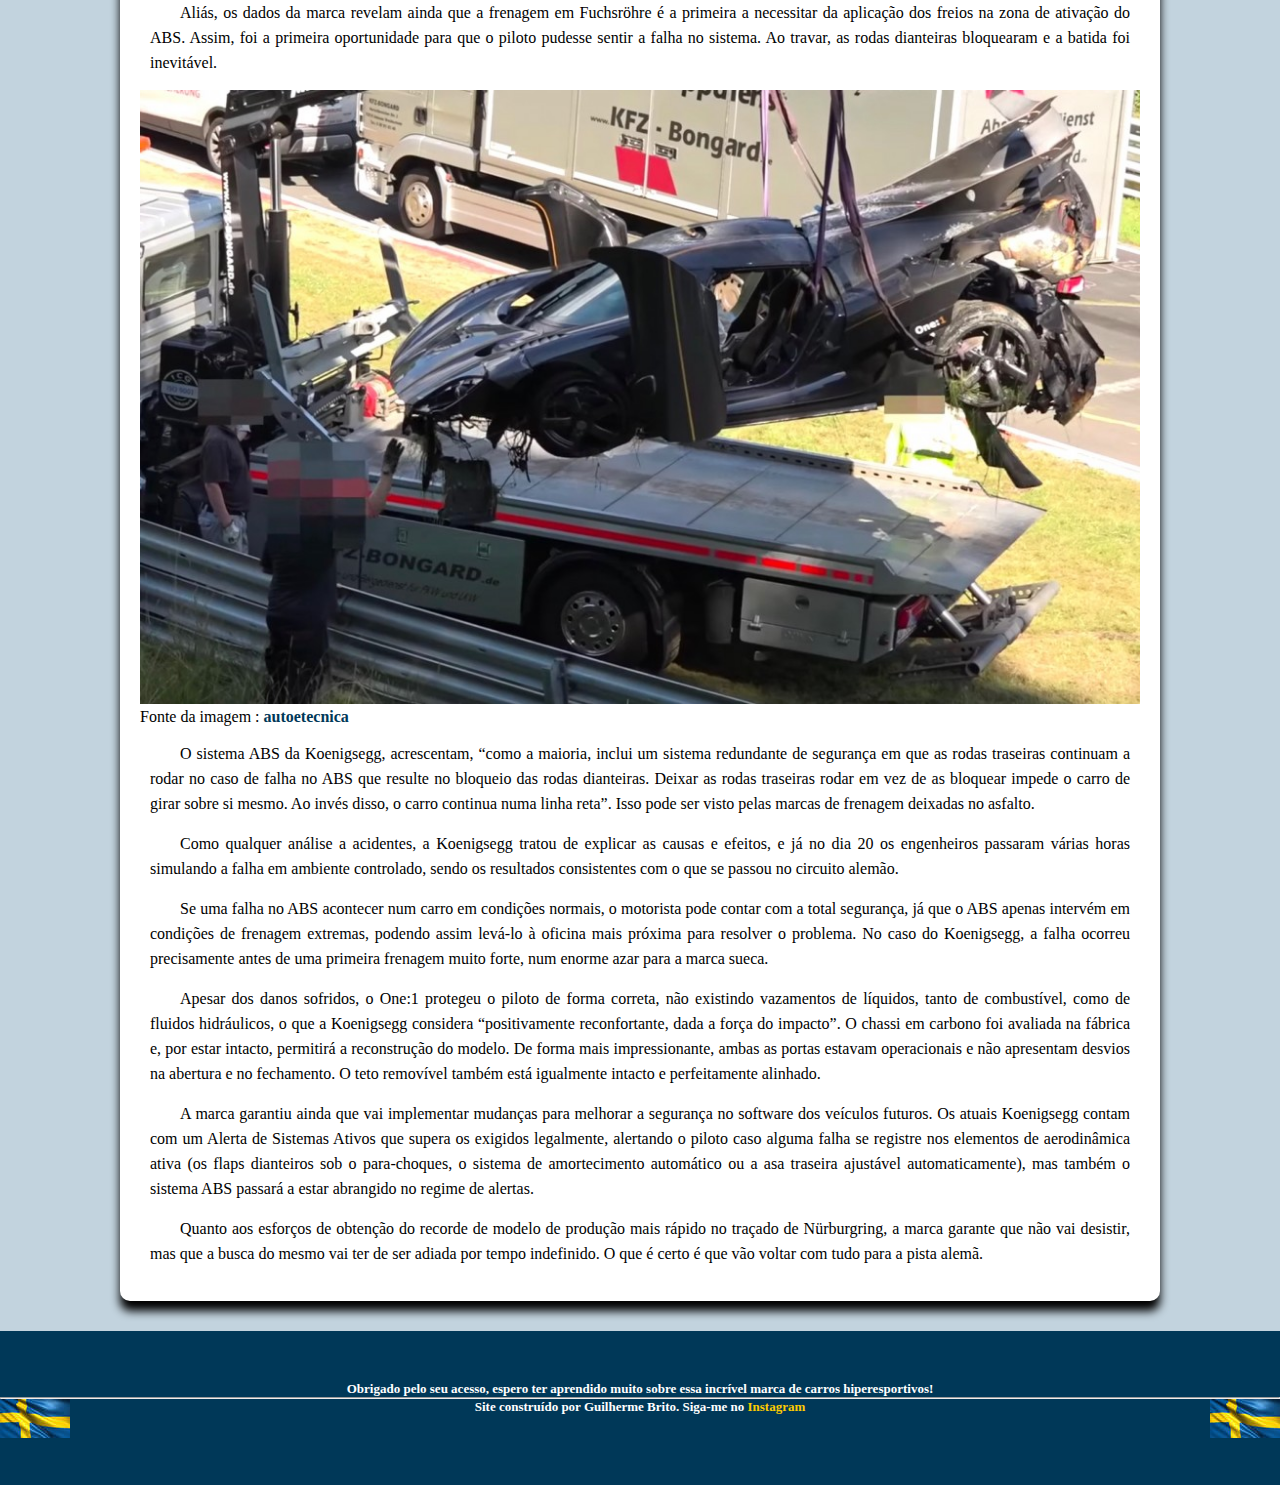
<file: historia.html>
<!DOCTYPE html>
<html lang="pt-br">

<head>
    <meta charset="UTF-8">
    <meta http-equiv="X-UA-Compatible" content="IE=edge">
    <meta name="viewport" content="width=device-width, initial-scale=1.0">
    <link rel="shortcut icon" href="icone/ghostico.ico" type="image/x-icon">
    <link rel="stylesheet" href="estilo/estilorecord.css">
    <title>Tudo sobre a Koenigsegg</title>
</head>

<body>

    <header>
        <h1>O ínicio
        </h1>

    </header>
    <main>
        <h2>
            Os protótipos e a produção
        </h2>
        <p>
            O projeto inicial do Koenigsegg CC foi desenhado por Christian von Koenigsegg. Ele então levou seus esboços
            para o designer industrial David Crafoord para fazer dos seus esboços em um modelo em escala 1:5. David
            então colocou seu toque pessoal ao resumo do projeto e terminou o modelo. Este modelo foi posteriormente
            ampliado por Sven-Harry Åkesson a fim de criar a ficha de base para o protótipo do primeiro Koenigsegg.
        </p>
        <p>
            Após quase dois anos em construção, o veículo conceito Koenigsegg CC (Competition Coupé) foi finalmente
            lançado em público pela primeira vez por Rickard Rydell em um evento na pista de corrida de Anderstorp em
            1996. Outros pilotos de carros de corrida de renome como Picko Troberg e Calle Rosenblad também testaram o
            protótipo e ficaram todos impressionados com o excelente desempenho, comprovando a qualidade do conceito e
            permitindo que o próximo passo fosse dado: apresentar o carro para potenciais compradores.
        </p>
        <picture>
            <img src="imagem/ccGG.jpg" alt="">
        </picture>
        Fonte da imagem: <a href="https://en.wikipedia.org/wiki/Koenigsegg_CC" target="_blank">wikipedia</a>
        <p>
            Tal protótipo inicial também foi exibido no Festival de Cinema de Cannes em 1997 e seu sucesso foi imediato.
            Com os resultados satisfatórios combinados com a grande cobertura da mídia em Cannes, a empresa decidiu
            avançar e se engajar na criação de um produto acabado.
        </p>
        <p>
            Em setembro de 2000 que o primeiro protótipo de produção fez sua estreia pública no Paris Motor Show. Este
            modelo foi utilizado para diversos testes pela marca, inclusive em testes de colisão, permitindo que a
            empresa homologa-se o veículo para venda. Essa versão inicial tinha um motor de 655 hp que mais tarde
            apareceria nos seus primeiros carros vendidos.
        </p>
        <p>
            Sendo assim, somente após muitos anos de desenvolvimento e protótipos que a produção do primeiro carro de
            rua legalizado da marca aconteceu em 2002. Construído em 2002 e entregue no Salão de Genebra em março de
            2003, o seu estilo minimalista e limpo o diferenciava dos seus concorrentes e, desde então, é a base para
            todos os futuros carros da Koenigsegg em termos de estética, filosofia e funcionalidade. Seis exemplares do
            CC8S foram produzidos no total, tornando-se um dos modelos mais raros da Koenigsegg de todos os tempos. Dois
            desses seis carros estavam no volante à direita.
        </p>
        <picture>
            <img src="imagem/Koenigsegg-CC8S.jpg" alt="">
        </picture>
        Fonte da imagem: <a href="https://www.auto-data.net/en/koenigsegg-cc8s-4.7-i-v8-32v-655hp-2823"
            target="_blank">auto-data.net</a>
        <h2>História da fábrica</h2>
        <p>
            Von Koenigsegg teve a ideia de construir seu próprio carro depois de ver o filme norueguês animado
            Pinchcliffe Grand Prix em stop-motion, em sua juventude.[10] No entanto, ele deu seus primeiros passos no
            mundo dos negócios com aproximadamente 20 anos na gestão de uma empresa comercial chamada Alpraaz em
            Estocolmo, na Suécia. A Alpraaz exportava alimentos da Europa para o mundo em desenvolvimento. O sucesso
            desse empreendimento deu a von Koenigsegg o pé financeiro necessários para iniciar sua carreira escolhida
            como um fabricante de automóveis.
        </p>
        <p>
            Inicialmente, o Koenigsegg Automotive foi baseado em Olofström. Em 1997, a empresa precisava de instalações
            maiores e mudou-se para Margretetorp, ao lado de Ängelholm. No entanto, em 22 de fevereiro de 2003, uma das
            instalações de produção pegou fogo e ficou seriamente danificada. A partir de 2003 a Koenigsegg foi para
            dois grandes hangares de jatos de combate e um edifício de escritórios em uma fábrica de automóveis. Desde
            que a fábrica está localizada no ainda ativo aeroporto de Ängelholm, os clientes podem chegar de avião
            privado junto à fábrica. Além disso, a Koenigsegg controla e usa a pista dos ex-militares para testar o
            funcionamento dos carros de produção e testes de alta velocidade.
        </p>
        <hr>
        <div class="fantasma">
            <img src="imagem/brasao.jpeg" alt="" width="286px">
            <p style="text-indent: 0px ;">
                O emblema da Koenigsegg foi projetado em 1994 por Jacob Låftman, com base no escudo da família
                Koenigsegg. O
                escudo tem sido o brasão da família desde o século XII, quando um membro da família foi condecorado pelo
                Sacro Império Romano-Germânico.
            </p>
        </div>
        <p>
            <hr>
        </p>
        <div class="fantasma">
            <img src="imagem/fantasminha.jpeg" alt="">
            <p style="text-indent: 0px ;">
                A instalação de 4000 m² já abrigou o Esquadrão de Caças nº 1 da Força Aérea Sueca antes que o esquadrão
                fosse retirado do serviço. A insígnia do esquadrão, um fantasma voador, agora adorna o compartimento do
                motor de todos os Koenigsegg construídos como uma homenagem ao Esquadrão
            </p>
        </div>
        <hr>
        <p></p>
        <hr style="height: 10px" color="black">
        <h2>
            Nurburgring
        </h2>
        <p>
            A lendária pista de corrida de Nürburgring, localizada nas pitorescas colinas de Eifel, na Alemanha, é um
            dos circuitos automobilísticos mais desafiadores e reverenciados do mundo. Com uma história rica e uma
            reputação que transcende décadas, Nürburgring é um ícone no mundo do automobilismo, atraindo entusiastas,
            pilotos profissionais e fabricantes de automóveis de renome.
        </p>
        <div class="nurburgring">
            <p>

                A lendária pista de corrida de Nürburgring, localizada nas pitorescas colinas de Eifel, na Alemanha, é
                um
                dos circuitos automobilísticos mais desafiadores e reverenciados do mundo. Com uma história rica e uma
                reputação que transcende décadas, Nürburgring é um ícone no mundo do automobilismo, atraindo
                entusiastas,
                pilotos profissionais e fabricantes de automóveis de renome.

                A pista é composta por dois traçados distintos: o Nordschleife (Circuito Norte) e o Grand Prix Circuit.
                O
                Nordschleife, em particular, é conhecido por sua extensão impressionante de 20,8 quilômetros e mais de
                150
                curvas desafiadoras, proporcionando um desafio técnico e físico único para os pilotos. Apelidado de
                "Inferno
                Verde" devido às suas paisagens exuberantes e densas áreas florestais circundantes, o Nordschleife é
                famoso
                por oferecer uma experiência de pilotagem incomparável.
            </p>
            <img src="imagem/nordschleife.jpg" alt="" >
        </div>
        <p style="float: right;">Fonte da imagem : <a href="" target="_blank">currus racing</a></p>

        <hr style="margin-top: 90px;">
        <p>
            Construído na década de 1920, Nürburgring foi inicialmente concebido como um circuito de corrida para testar
            a habilidade e a resistência dos pilotos. Desde então, tem sido palco de inúmeras corridas lendárias,
            incluindo o Grande Prêmio da Alemanha e competições de endurance notáveis, como as 24 Horas de Nürburgring.
        </p>
        <p>
            O desafio que Nürburgring impõe aos pilotos é aprimorado pela imprevisibilidade do clima local, que pode
            variar significativamente ao longo da pista. A combinação de curvas rápidas, mudanças elevadas de elevação e
            trechos técnicos fazem deste circuito um campo de testes ideal para o desenvolvimento de carros esportivos e
            de alto desempenho.
        </p>
        <p>
            Nürburgring tornou-se um local de peregrinação para entusiastas do automobilismo, atraindo visitantes de
            todo o mundo que desejam experimentar pessoalmente a intensidade e a emoção de suas curvas desafiadoras.
            Além das atividades de corrida, o complexo também abriga um museu dedicado ao automobilismo, oferecendo uma
            visão fascinante da história do circuito e dos carros que o tornaram famoso.
        </p>
        <p>
            Com sua reputação incomparável, Nürburgring permanece como um bastião da paixão pelo automobilismo, onde a
            habilidade dos pilotos é posta à prova em uma das pistas mais desafiadoras e icônicas do mundo.
        </p>
        <h2>Acidente com One: 1</h2>
        <p>
            Em 18 de julho de 2016, o Koenigsegg One:1 que estava sendo preparado para bater o recorde de volta em
            Nurburgring, na Alemanha, se envolveu num violento acidente. Quatro dias depois, a empresa sueca teve
            postura incomum e, na maior transparência possível, revelou os detalhes do acidente que o seu hiperesportivo
            One:1. O veículo acidentado foi levado para as instalações da marca, em Ängelholm, onde os engenheiros
            trabalharam rápido para detectar as causas do acidente.
        </p>
        <picture>
            <img src="imagem/onecrash.jpg" alt="">
        </picture>
        Fonte da imagem : <a
            href="http://autoetecnica.band.uol.com.br/koenigsegg-detalha-acidente-do-one1-em-nurburgring/#:~:text=Quanto%20%C3%A0%20causa%20do%20acidente,no%20funcionamento%20do%20sensor%20ocorreu."
            target="_blank">autoetecnica</a>

        <p>
            Assim, de acordo com a marca sueca, o acidente ocorreu em redor das 16h30m, depois de cerca de três horas e
            meia de testes, e segundo está registrado no sistema de telemetria do One:1, o carro sofreu bloqueio dos
            freios dianteiros a cerca de 170 km/h, na zona de Fuchsröhre, antes de bater no guard rail da Adnauer Forst
            à uma velocidade aproximada de 110 km/h. O impacto com a barreira fez com o que carro fosse arremessado
            cerca de 22 metros no ar, rodando 180 graus antes de cair apoiado na roda traseira esquerda e posicionar-se
            em paralelo com a proteção. Os airbags, o corte de alimentação de combustível e os demais sistemas de
            segurança funcionaram adequadamente.
        </p>
        <picture>
            <img src="imagem/onechassi.jpg" alt="">
        </picture>
        Fonte da imagem : <a
            href="http://autoetecnica.band.uol.com.br/koenigsegg-detalha-acidente-do-one1-em-nurburgring/#:~:text=Quanto%20%C3%A0%20causa%20do%20acidente,no%20funcionamento%20do%20sensor%20ocorreu."
            target="_blank">autoetecnica</a>
        <p>
            O fogo que se verificou na parte traseira do carro deveu-se ao contato dos painéis de fibra de carbono com o
            sistema de escapamento, embora tenha sido pequeno e rapidamente extinto pelo piloto com um extintor de
            incêndio portátil que vai no interior do carro.
        </p>
        <p>
            Quanto à causa do acidente, mais concretamente, a Koenigsegg descobriu que aconteceu uma falha no sinal do
            sensor do ABS da roda dianteira esquerda, com a análise dos dados do veículo detectando que a luz do ABS se
            acendeu assim que o erro no funcionamento do sensor ocorreu. O piloto não teve tempo de observar a luz
            indicadora devido à utilização do capacete e pela concentração necessária para se enfrentar a fundo o
            “Inferno Verde”.
        </p>

        <picture>
            <img src="imagem/onecrah2.jpg" alt="">
        </picture>
        Fonte da imagem : <a
            href="http://autoetecnica.band.uol.com.br/koenigsegg-detalha-acidente-do-one1-em-nurburgring/#:~:text=Quanto%20%C3%A0%20causa%20do%20acidente,no%20funcionamento%20do%20sensor%20ocorreu."
            target="_blank">autoetecnica</a>

        <p>
            A marca assume ainda que o piloto poderá não ter notado qualquer diferença no pedal do freio, uma vez que
            pode não ter chegado a necessitar frear durante os segundos anteriores, ou seja, frear o suficiente para que
            o sistema ABS tivesse sido ativado pela eletrônica do automóvel.
        </p>
        <p>
            Aliás, os dados da marca revelam ainda que a frenagem em Fuchsröhre é a primeira a necessitar da aplicação
            dos freios na zona de ativação do ABS. Assim, foi a primeira oportunidade para que o piloto pudesse sentir a
            falha no sistema. Ao travar, as rodas dianteiras bloquearam e a batida foi inevitável.
        </p>
        <picture>
            <img src="imagem/onecrash3.jpg" alt="">
        </picture>
        Fonte da imagem : <a
            href="http://autoetecnica.band.uol.com.br/koenigsegg-detalha-acidente-do-one1-em-nurburgring/#:~:text=Quanto%20%C3%A0%20causa%20do%20acidente,no%20funcionamento%20do%20sensor%20ocorreu."
            target="_blank">autoetecnica</a>
        <p>
            O sistema ABS da Koenigsegg, acrescentam, “como a maioria, inclui um sistema redundante de segurança em que
            as rodas traseiras continuam a rodar no caso de falha no ABS que resulte no bloqueio das rodas dianteiras.
            Deixar as rodas traseiras rodar em vez de as bloquear impede o carro de girar sobre si mesmo. Ao invés
            disso, o carro continua numa linha reta”. Isso pode ser visto pelas marcas de frenagem deixadas no asfalto.
        </p>
        <p>
            Como qualquer análise a acidentes, a Koenigsegg tratou de explicar as causas e efeitos, e já no dia 20 os
            engenheiros passaram várias horas simulando a falha em ambiente controlado, sendo os resultados consistentes
            com o que se passou no circuito alemão.
        </p>
        <p>
            Se uma falha no ABS acontecer num carro em condições normais, o motorista pode contar com a total segurança,
            já que o ABS apenas intervém em condições de frenagem extremas, podendo assim levá-lo à oficina mais próxima
            para resolver o problema. No caso do Koenigsegg, a falha ocorreu precisamente antes de uma primeira frenagem
            muito forte, num enorme azar para a marca sueca.
        </p>
        <p>
            Apesar dos danos sofridos, o One:1 protegeu o piloto de forma correta, não existindo vazamentos de líquidos,
            tanto de combustível, como de fluidos hidráulicos, o que a Koenigsegg considera “positivamente
            reconfortante, dada a força do impacto”. O chassi em carbono foi avaliada na fábrica e, por estar intacto,
            permitirá a reconstrução do modelo. De forma mais impressionante, ambas as portas estavam operacionais e não
            apresentam desvios na abertura e no fechamento. O teto removível também está igualmente intacto e
            perfeitamente alinhado.
        </p>
        <p>
            A marca garantiu ainda que vai implementar mudanças para melhorar a segurança no software dos veículos
            futuros. Os atuais Koenigsegg contam com um Alerta de Sistemas Ativos que supera os exigidos legalmente,
            alertando o piloto caso alguma falha se registre nos elementos de aerodinâmica ativa (os flaps dianteiros
            sob o para-choques, o sistema de amortecimento automático ou a asa traseira ajustável automaticamente), mas
            também o sistema ABS passará a estar abrangido no regime de alertas.
        </p>
        <p>
            Quanto aos esforços de obtenção do recorde de modelo de produção mais rápido no traçado de Nürburgring, a
            marca garante que não vai desistir, mas que a busca do mesmo vai ter de ser adiada por tempo indefinido. O
            que é certo é que vão voltar com tudo para a pista alemã.
        </p>



    </main>
    <footer>
        Obrigado pelo seu acesso, espero ter aprendido muito sobre essa incrível marca de carros hiperesportivos!
        <hr>
        <img src="imagem/suecia.jpg" alt="" style="float: left;">
        Site construído por Guilherme Brito.
        Siga-me no <a href="https://www.instagram.com/guilhermeb_ss/" target="_blank">Instagram</a>
        <img src="imagem/suecia.jpg" alt="" style="float: right;">

    </footer>


</body>

</html>
</file>
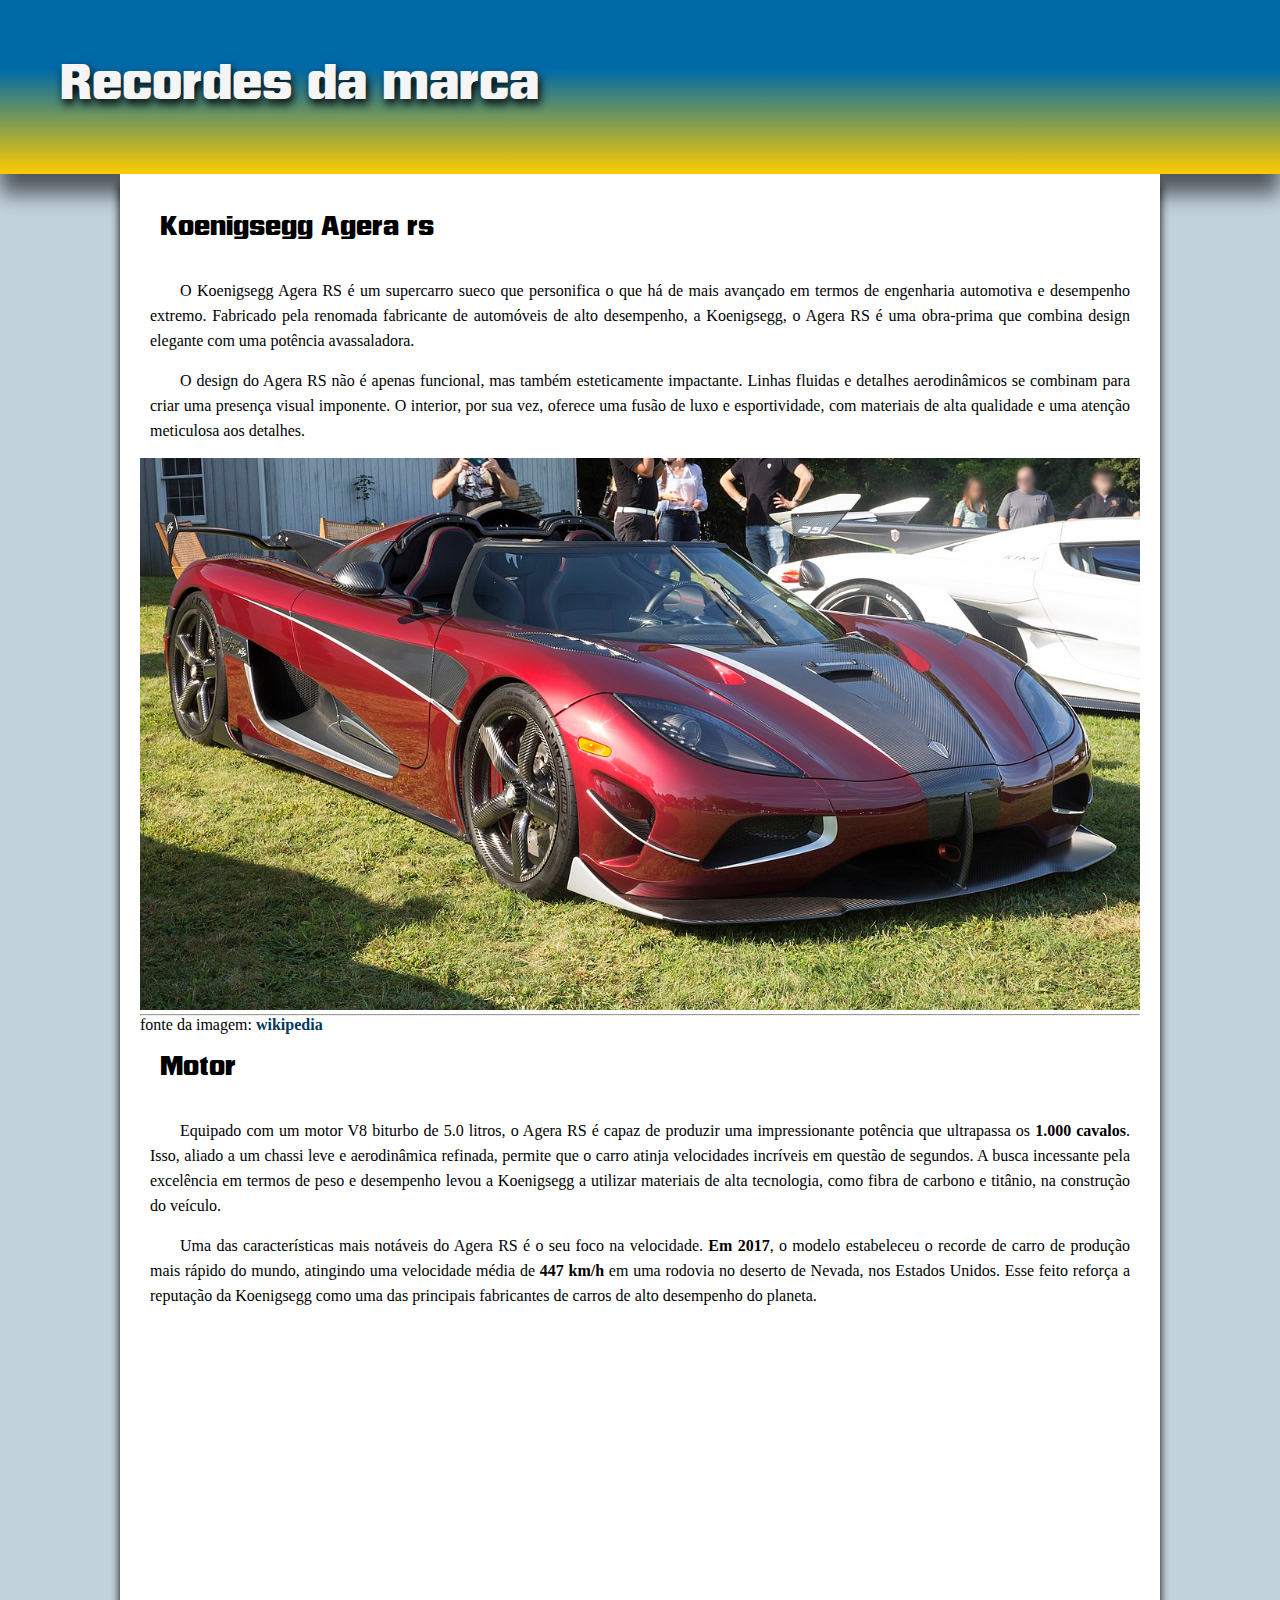
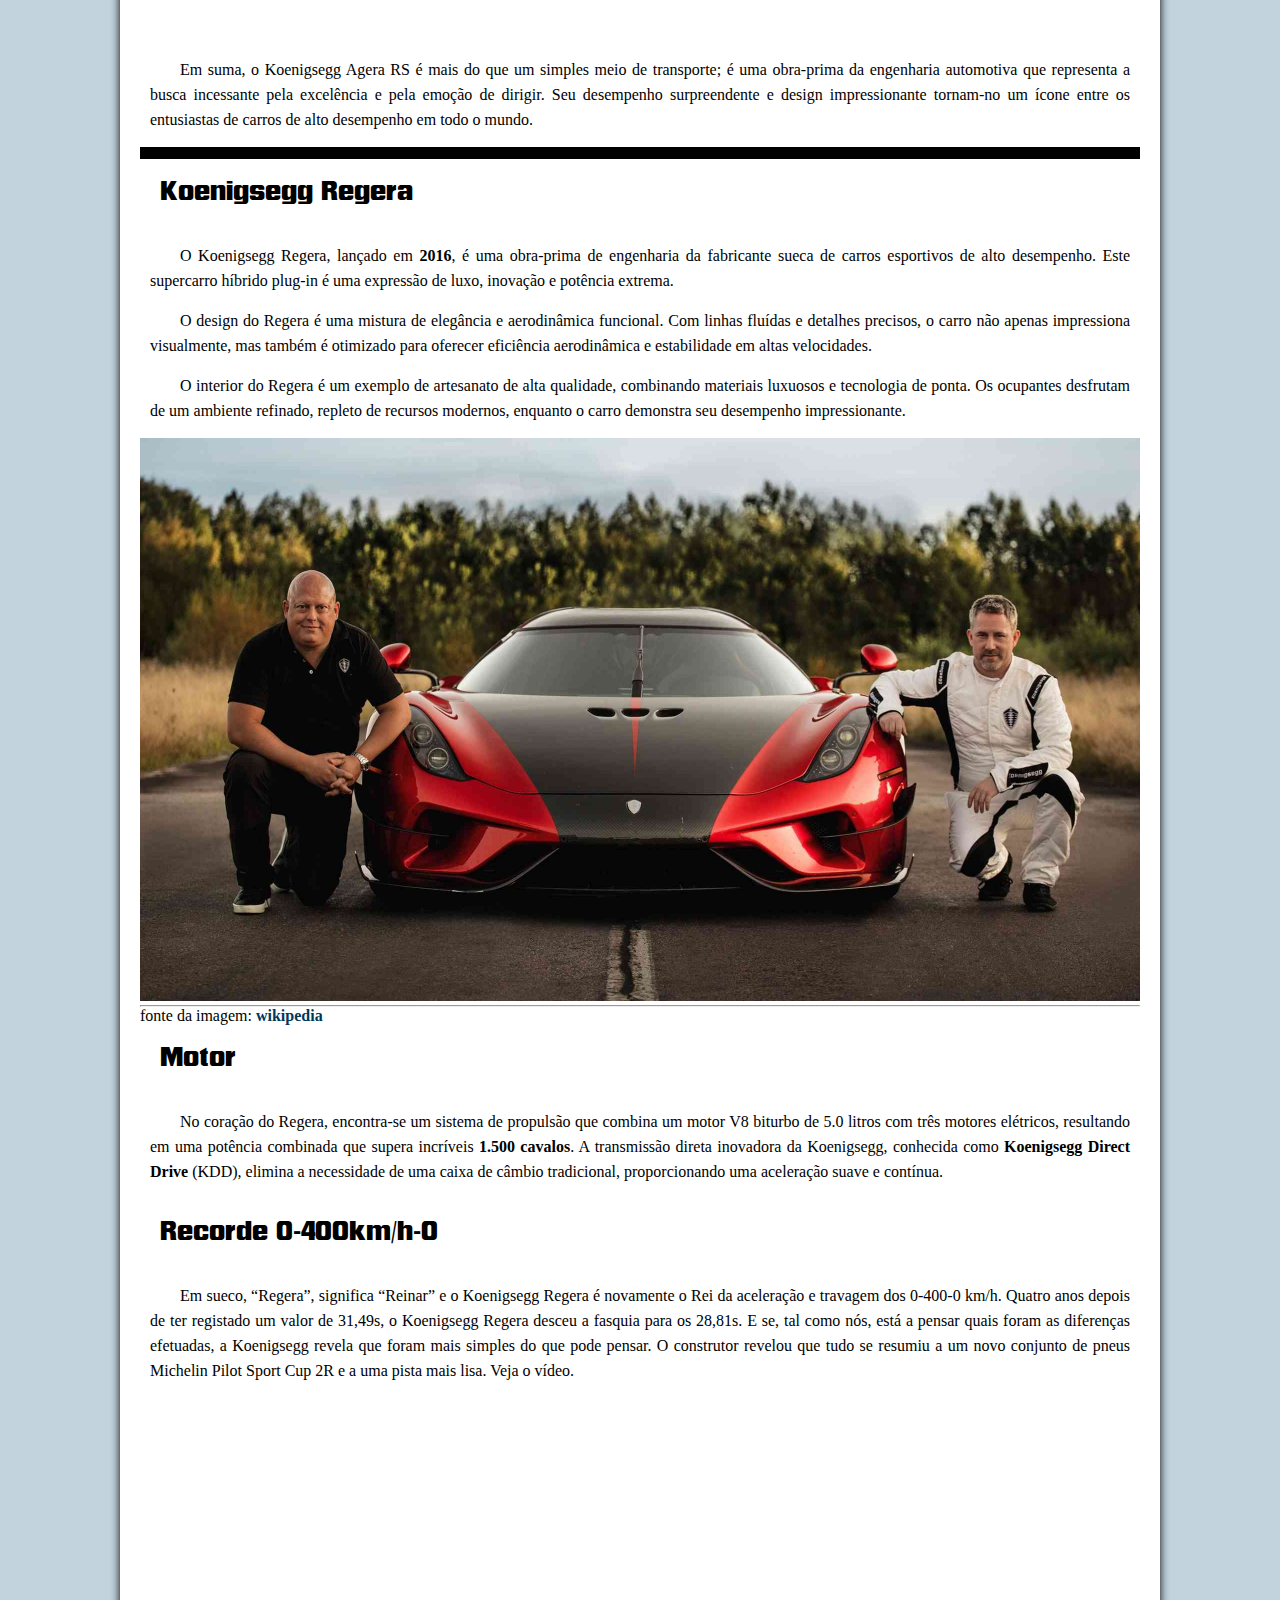
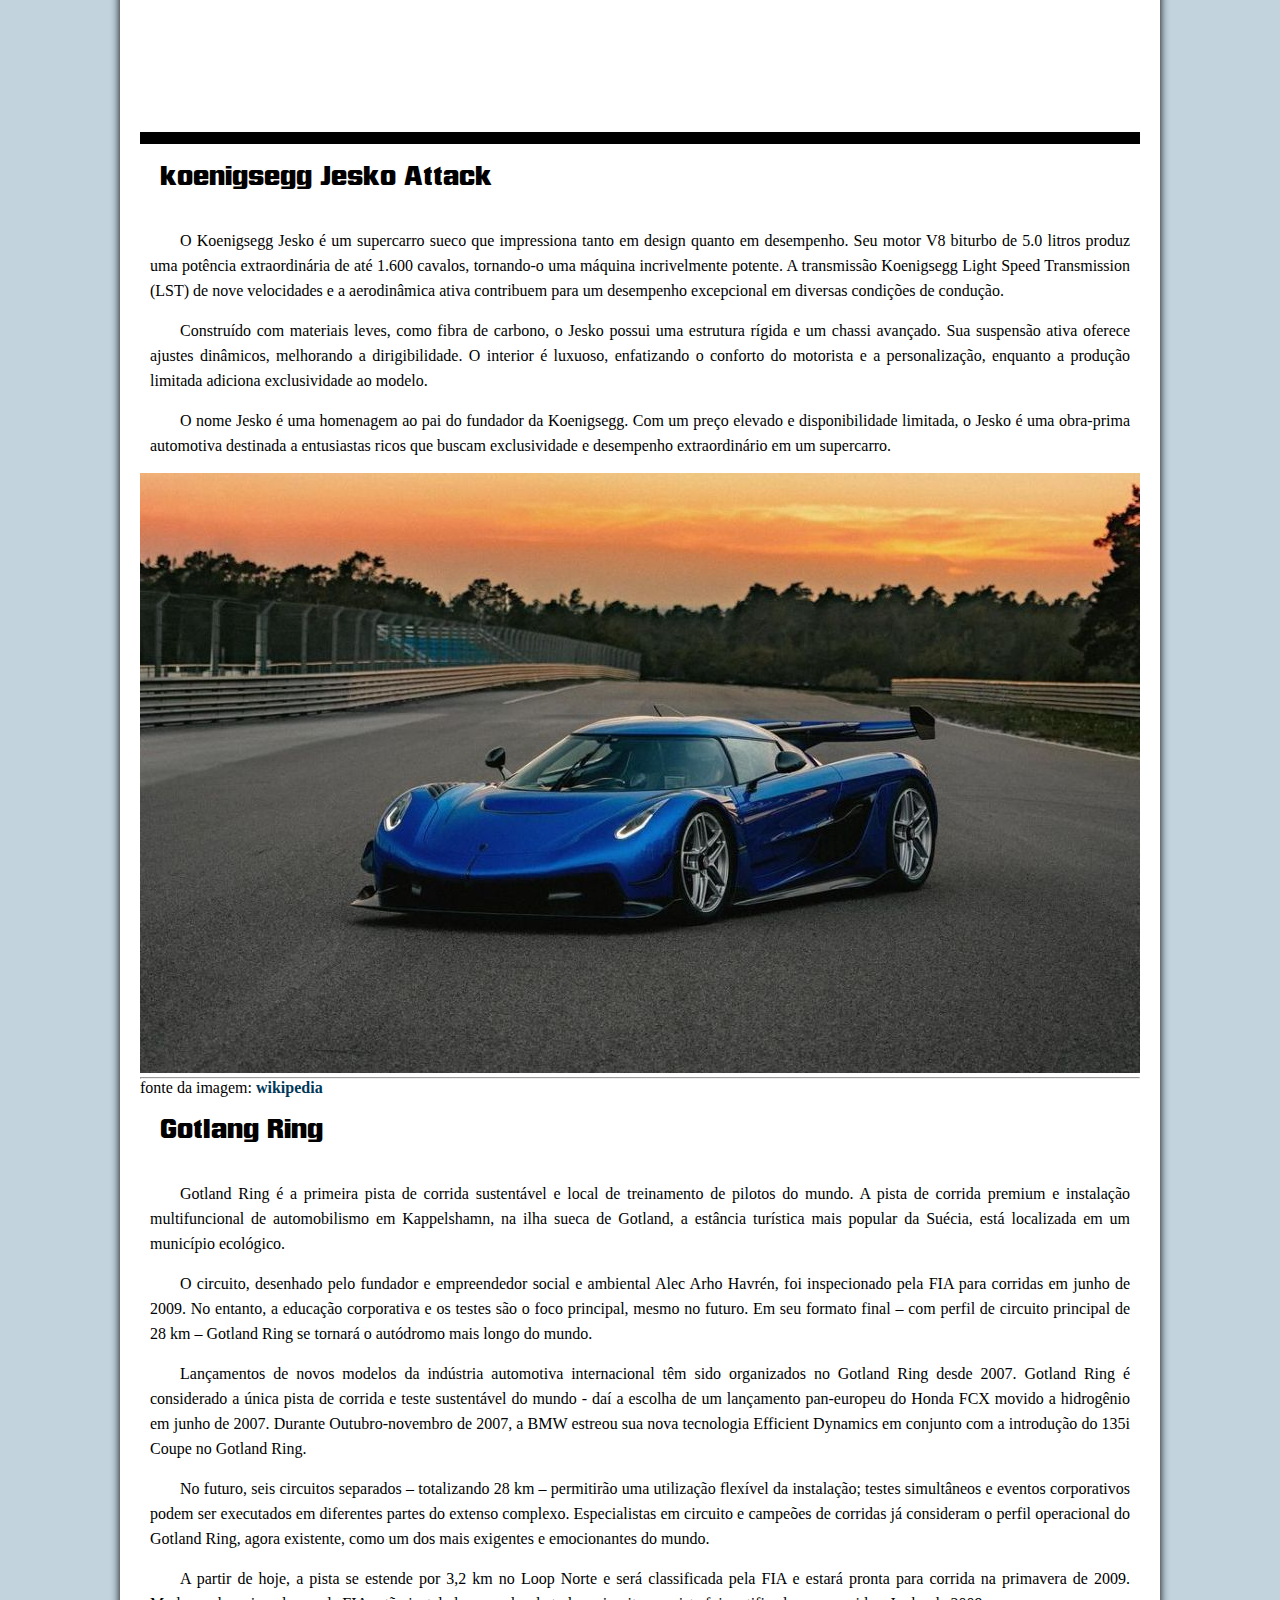
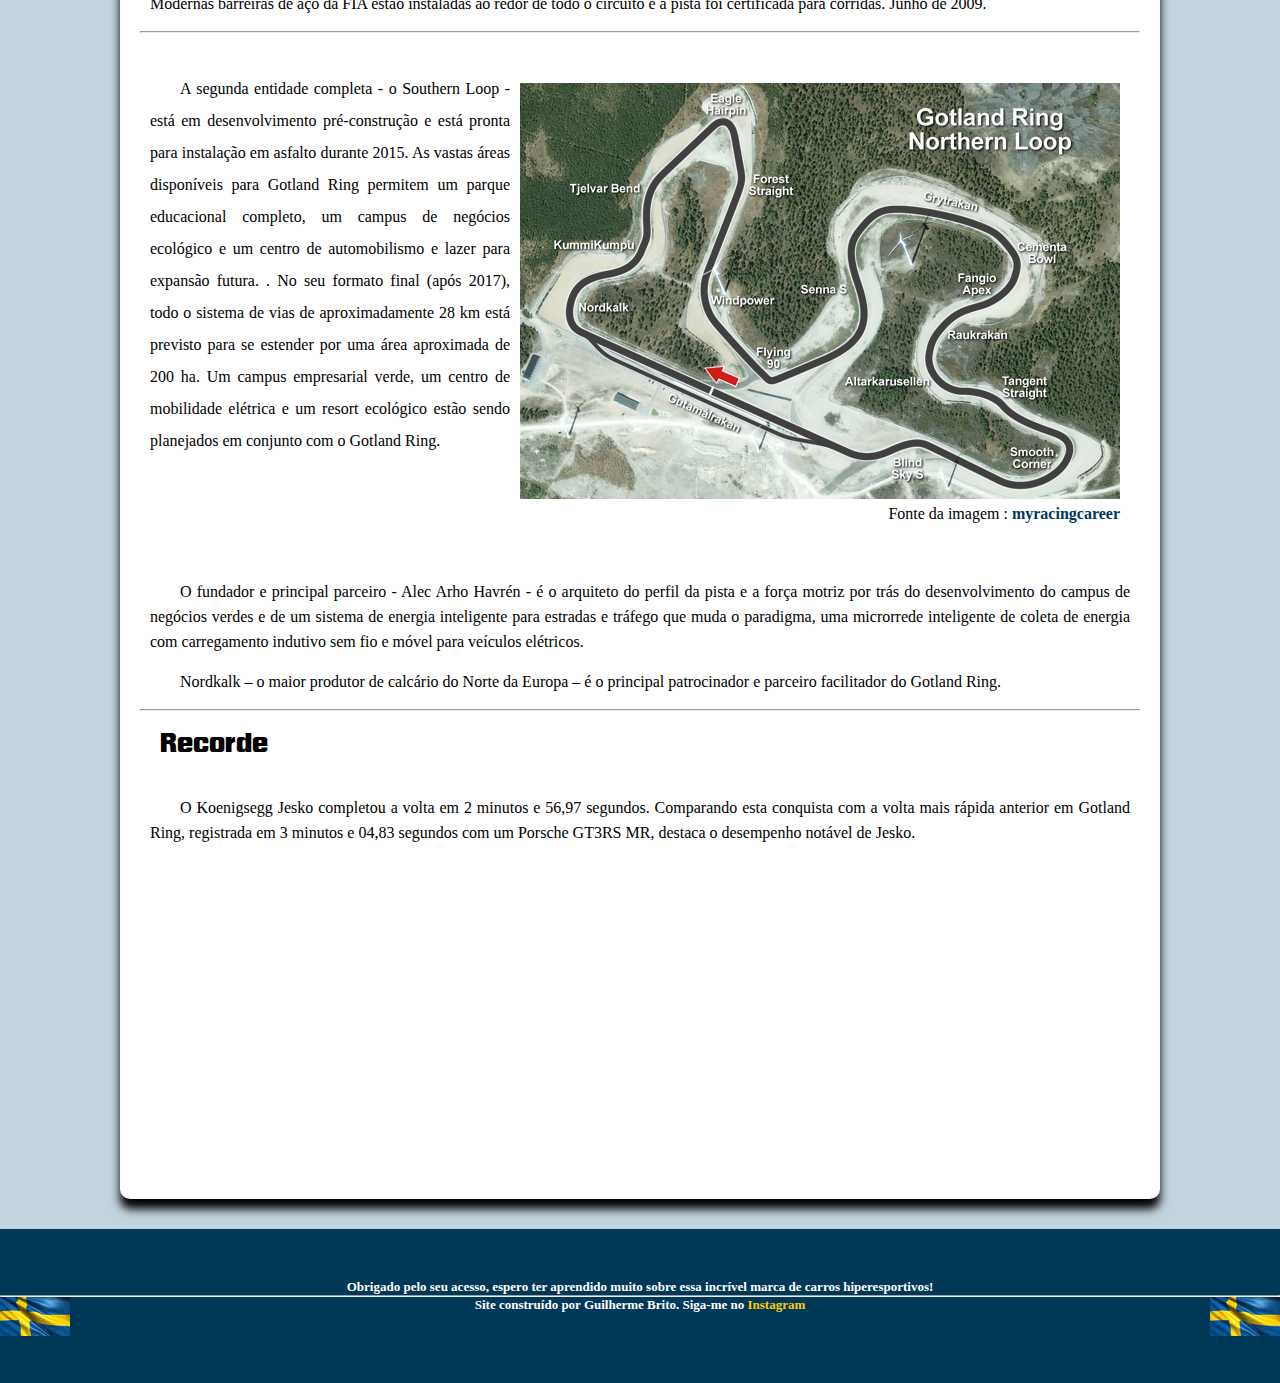
<file: record.html>
<!DOCTYPE html>
<html lang="pt-br">

<head>
    <meta charset="UTF-8">
    <meta http-equiv="X-UA-Compatible" content="IE=edge">
    <meta name="viewport" content="width=device-width, initial-scale=1.0">
    <link rel="shortcut icon" href="icone/ghostico.ico" type="image/x-icon">
    <link rel="stylesheet" href="estilo/estilorecord.css">
    <title>Tudo sobre a Koenigsegg</title>
</head>

<body>

    <header>
        <h1>Recordes da marca
        </h1>

    </header>
    <main>

        <h2>
            Koenigsegg Agera rs
        </h2>
        <p>
            O Koenigsegg Agera RS é um supercarro sueco que personifica o que há de mais avançado em termos de
            engenharia automotiva e desempenho extremo. Fabricado pela renomada fabricante de automóveis de alto
            desempenho, a Koenigsegg, o Agera RS é uma obra-prima que combina design elegante com uma potência
            avassaladora.
        </p>
        <p>
            O design do Agera RS não é apenas funcional, mas também esteticamente impactante. Linhas fluidas e detalhes
            aerodinâmicos se combinam para criar uma presença visual imponente. O interior, por sua vez, oferece uma
            fusão de luxo e esportividade, com materiais de alta qualidade e uma atenção meticulosa aos detalhes.
        </p>
        <picture>
            <img src="imagem/agera rs.jpg" alt="">
        </picture>
        <hr>
        fonte da imagem: <a
            href="https://pt.m.wikipedia.org/wiki/Ficheiro:Koenigsegg_Agera_RS_at_Bridgehampton,_front_right.jpg" target="_blank">wikipedia</a>
        <h2>
            Motor
            </h3>
            <p>
                Equipado com um motor V8 biturbo de 5.0 litros, o Agera RS é capaz de produzir uma impressionante
                potência que ultrapassa os <strong>1.000 cavalos</strong>. Isso, aliado a um chassi leve e aerodinâmica
                refinada, permite
                que o carro atinja velocidades incríveis em questão de segundos. A busca incessante pela excelência em
                termos de peso e desempenho levou a Koenigsegg a utilizar materiais de alta tecnologia, como fibra de
                carbono e titânio, na construção do veículo.
            </p>
            <p>
                Uma das características mais notáveis do Agera RS é o seu foco na velocidade. <strong>Em 2017</strong>,
                o modelo
                estabeleceu o recorde de carro de produção mais rápido do mundo, atingindo uma velocidade média de
                <strong>447
                    km/h</strong> em uma rodovia no deserto de Nevada, nos Estados Unidos. Esse feito reforça a
                reputação da
                Koenigsegg como uma das principais fabricantes de carros de alto desempenho do planeta.
            </p>
            <iframe width="560" height="315" src="https://www.youtube.com/embed/KD82XB7t8Xo?si=ITKmrFVVklCrTevp"
                title="YouTube video player" frameborder="0"
                allow="accelerometer; autoplay; clipboard-write; encrypted-media; gyroscope; picture-in-picture; web-share"
                allowfullscreen></iframe>

            <P> Em suma, o Koenigsegg Agera RS é mais do que um simples meio de transporte; é uma obra-prima da
                engenharia automotiva que representa a busca incessante pela excelência e pela emoção de dirigir. Seu
                desempenho surpreendente e design impressionante tornam-no um ícone entre os entusiastas de carros de
                alto desempenho em todo o mundo.
            </P>
            <hr style="height: 10px" color="black">
            <h2>
                Koenigsegg Regera
            </h2>
            <p>
                O Koenigsegg Regera, lançado em <strong>2016</strong>, é uma obra-prima de engenharia da fabricante
                sueca de carros
                esportivos de alto desempenho. Este supercarro híbrido plug-in é uma expressão de luxo, inovação e
                potência extrema.
            </p>
            <p>
                O design do Regera é uma mistura de elegância e aerodinâmica funcional. Com linhas fluídas e detalhes
                precisos, o carro não apenas impressiona visualmente, mas também é otimizado para oferecer eficiência
                aerodinâmica e estabilidade em altas velocidades.
            </p>
            <p>
                O interior do Regera é um exemplo de artesanato de alta qualidade, combinando materiais luxuosos e
                tecnologia de ponta. Os ocupantes desfrutam de um ambiente refinado, repleto de recursos modernos,
                enquanto o carro demonstra seu desempenho impressionante.
            </p>
            <picture>
                <img src="imagem/regera.jpg" alt="">
            </picture>

            <hr>
            fonte da imagem: <a
                href="https://pt.m.wikipedia.org/wiki/Ficheiro:Koenigsegg_Agera_RS_at_Bridgehampton,_front_right.jpg" target="_blank">wikipedia</a>
            <h2>
                Motor
            </h2>
            <p>No coração do Regera, encontra-se um sistema de propulsão que combina um motor V8 biturbo de 5.0 litros
                com três motores elétricos, resultando em uma potência combinada que supera incríveis <strong>1.500
                    cavalos</strong>. A
                transmissão direta inovadora da Koenigsegg, conhecida como <strong>Koenigsegg Direct Drive</strong>
                (KDD), elimina a
                necessidade de uma caixa de câmbio tradicional, proporcionando uma aceleração suave e contínua.
            </p>
            <h2>
                Recorde 0-400km/h-0
            </h2>
            <p>Em sueco, “Regera”, significa “Reinar” e o Koenigsegg Regera é novamente o Rei da aceleração e travagem
                dos 0-400-0 km/h.
                Quatro anos depois de ter registado um valor de 31,49s, o Koenigsegg Regera desceu a fasquia para os
                28,81s.
                E se, tal como nós, está a pensar quais foram as diferenças efetuadas, a Koenigsegg revela que foram
                mais simples do que pode pensar. O construtor revelou que tudo se resumiu a um novo conjunto de pneus
                Michelin Pilot Sport Cup 2R e a uma pista mais lisa. Veja o vídeo.
            </p>
            <iframe width="560" height="315" src="https://www.youtube.com/embed/QaEpYc3YLz4?si=tcz_84zLowNF4Aiw"
                title="YouTube video player" frameborder="0"
                allow="accelerometer; autoplay; clipboard-write; encrypted-media; gyroscope; picture-in-picture; web-share"
                allowfullscreen></iframe>

            <p></p>
            <hr style="height: 10px" color="black">

            <h2>koenigsegg Jesko Attack</h2>

            <p>O Koenigsegg Jesko é um supercarro sueco que impressiona tanto em design quanto em desempenho. Seu motor
                V8 biturbo de 5.0 litros produz uma potência extraordinária de até 1.600 cavalos, tornando-o uma máquina
                incrivelmente potente. A transmissão Koenigsegg Light Speed Transmission (LST) de nove velocidades e a
                aerodinâmica ativa contribuem para um desempenho excepcional em diversas condições de condução.
            </p>
            <p>
                Construído com materiais leves, como fibra de carbono, o Jesko possui uma estrutura rígida e um chassi
                avançado. Sua suspensão ativa oferece ajustes dinâmicos, melhorando a dirigibilidade. O interior é
                luxuoso, enfatizando o conforto do motorista e a personalização, enquanto a produção limitada adiciona
                exclusividade ao modelo.
            </p>
            <p>
                O nome Jesko é uma homenagem ao pai do fundador da Koenigsegg. Com um preço elevado e disponibilidade
                limitada, o Jesko é uma obra-prima automotiva destinada a entusiastas ricos que buscam exclusividade e
                desempenho extraordinário em um supercarro.
            </p>

            <picture>
                <img src="imagem/jesko.jpg" alt="">
            </picture>

            <hr>
            fonte da imagem: <a
                href="https://www.carandbike.com/news/koenigsegg-jesko-attack-sets-new-lap-record-at-gotland-ring-one-of-europes-longest-tracks-3210494" target="_blank">wikipedia</a>
            <h2>Gotlang Ring</h2>
            <p>
                Gotland Ring é a primeira pista de corrida sustentável e local de treinamento de pilotos do mundo. A
                pista de corrida premium e instalação multifuncional de automobilismo em Kappelshamn, na ilha sueca de
                Gotland, a estância turística mais popular da Suécia, está localizada em um município ecológico.
            </p>
            <p>
                O circuito, desenhado pelo fundador e empreendedor social e ambiental Alec Arho Havrén, foi inspecionado
                pela FIA para corridas em junho de 2009. No entanto, a educação corporativa e os testes são o foco
                principal, mesmo no futuro. Em seu formato final – com perfil de circuito principal de 28 km – Gotland
                Ring se tornará o autódromo mais longo do mundo.
            </p>
            <p>
                Lançamentos de novos modelos da indústria automotiva internacional têm sido organizados no Gotland Ring
                desde 2007. Gotland Ring é considerado a única pista de corrida e teste sustentável do mundo - daí a
                escolha de um lançamento pan-europeu do Honda FCX movido a hidrogênio em junho de 2007. Durante
                Outubro-novembro de 2007, a BMW estreou sua nova tecnologia Efficient Dynamics em conjunto com a
                introdução do 135i Coupe no Gotland Ring.
            </p>
            <p>
                No futuro, seis circuitos separados – totalizando 28 km – permitirão uma utilização flexível da
                instalação; testes simultâneos e eventos corporativos podem ser executados em diferentes partes do
                extenso complexo. Especialistas em circuito e campeões de corridas já consideram o perfil operacional do
                Gotland Ring, agora existente, como um dos mais exigentes e emocionantes do mundo.
            </p>
            <p>
                A partir de hoje, a pista se estende por 3,2 km no Loop Norte e será classificada pela FIA e estará
                pronta para corrida na primavera de 2009. Modernas barreiras de aço da FIA estão instaladas ao redor de
                todo o circuito e a pista foi certificada para corridas. Junho de 2009.
            </p>
            <hr>
            <p style="display: flex; line-height: 2em; margin-top: 40px; ">
                A segunda entidade completa - o Southern Loop - está em desenvolvimento pré-construção e está pronta
                para instalação em asfalto durante 2015. As vastas áreas disponíveis para Gotland Ring permitem um
                parque educacional completo, um campus de negócios ecológico e um centro de automobilismo e lazer para
                expansão futura. . No seu formato final (após 2017), todo o sistema de vias de aproximadamente 28 km
                está previsto para se estender por uma área aproximada de 200 ha. Um campus empresarial verde, um centro
                de mobilidade elétrica e um resort ecológico estão sendo planejados em conjunto com o Gotland Ring.
                <img src="imagem/gotlang.jpg" alt="" style="flex: 1; margin:10px">
                <a href="https://www.myracingcareer.com/pb/track/gtl/"></a>

            </p>
            <p style="float:right; margin-top: -23px; margin-right: 20px">Fonte da imagem :<a
                    href="https://www.myracingcareer.com/pb/track/gtl/"> myracingcareer</a></p>


            <p style="margin-top: 70px">
                O fundador e principal parceiro - Alec Arho Havrén - é o arquiteto do perfil da pista e a força motriz
                por trás do desenvolvimento do campus de negócios verdes e de um sistema de energia inteligente para
                estradas e tráfego que muda o paradigma, uma microrrede inteligente de coleta de energia com
                carregamento indutivo sem fio e móvel para veículos elétricos.
            </p>
            <p>
                Nordkalk – o maior produtor de calcário do Norte da Europa – é o principal patrocinador e parceiro
                facilitador do Gotland Ring.
            </p>
            <hr>
            <h2>Recorde</h2>
            <p>
                O Koenigsegg Jesko completou a volta em 2 minutos e 56,97 segundos. Comparando esta conquista com a
                volta mais rápida anterior em Gotland Ring, registrada em 3 minutos e 04,83 segundos com um Porsche
                GT3RS MR, destaca o desempenho notável de Jesko.
            </p>
            <iframe width="560" height="315" src="https://www.youtube.com/embed/Pf6mSlzcq3A?si=KuJ4WpvBzhz1y18X"
                title="YouTube video player" frameborder="0"
                allow="accelerometer; autoplay; clipboard-write; encrypted-media; gyroscope; picture-in-picture; web-share"
                allowfullscreen></iframe>




    </main>
    <footer>
        Obrigado pelo seu acesso, espero ter aprendido muito sobre essa incrível marca de carros hiperesportivos!
        <hr>
        <img src="imagem/suecia.jpg" alt="" style="float: left;">
        Site construído por Guilherme Brito.
        Siga-me no <a href="https://www.instagram.com/guilhermeb_ss/" target="_blank">Instagram</a>
        
        <img src="imagem/suecia.jpg" alt="" style="float: right;">
        
    </footer>


</body>

</html>
</file>
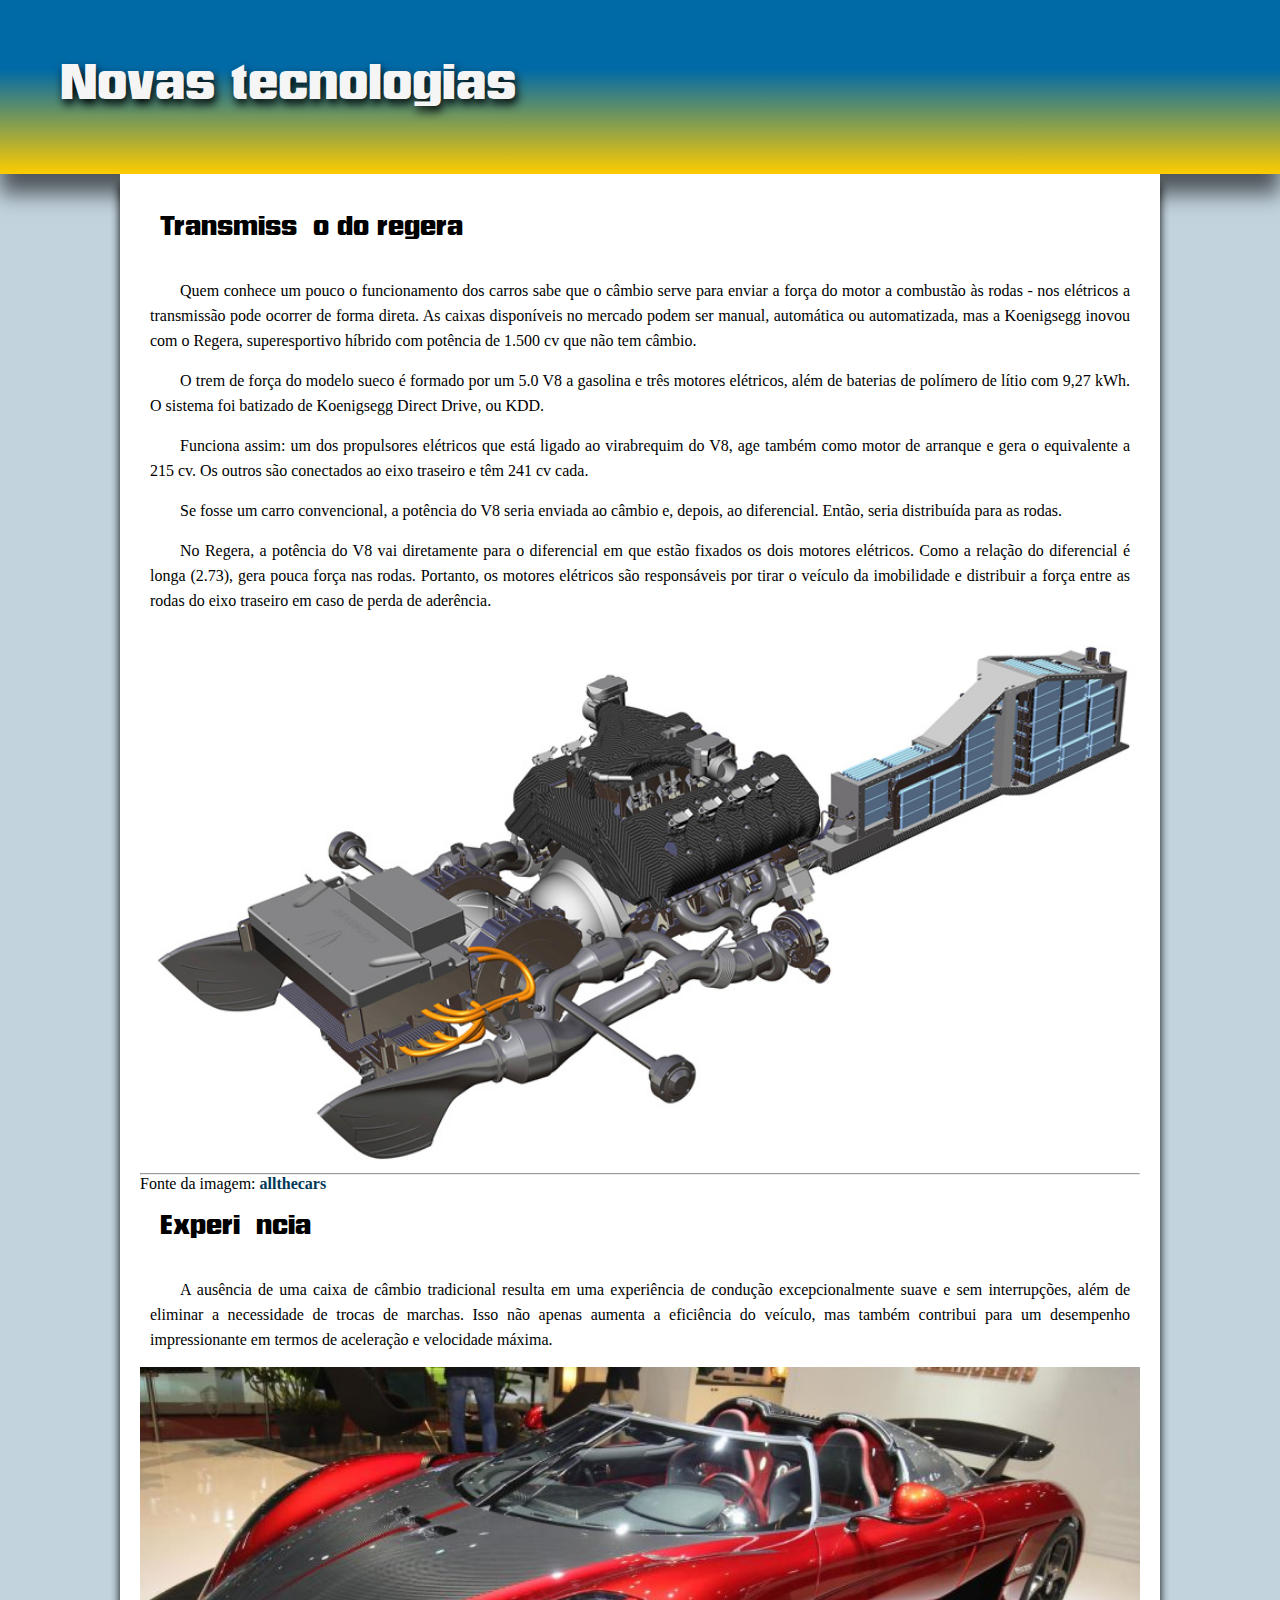
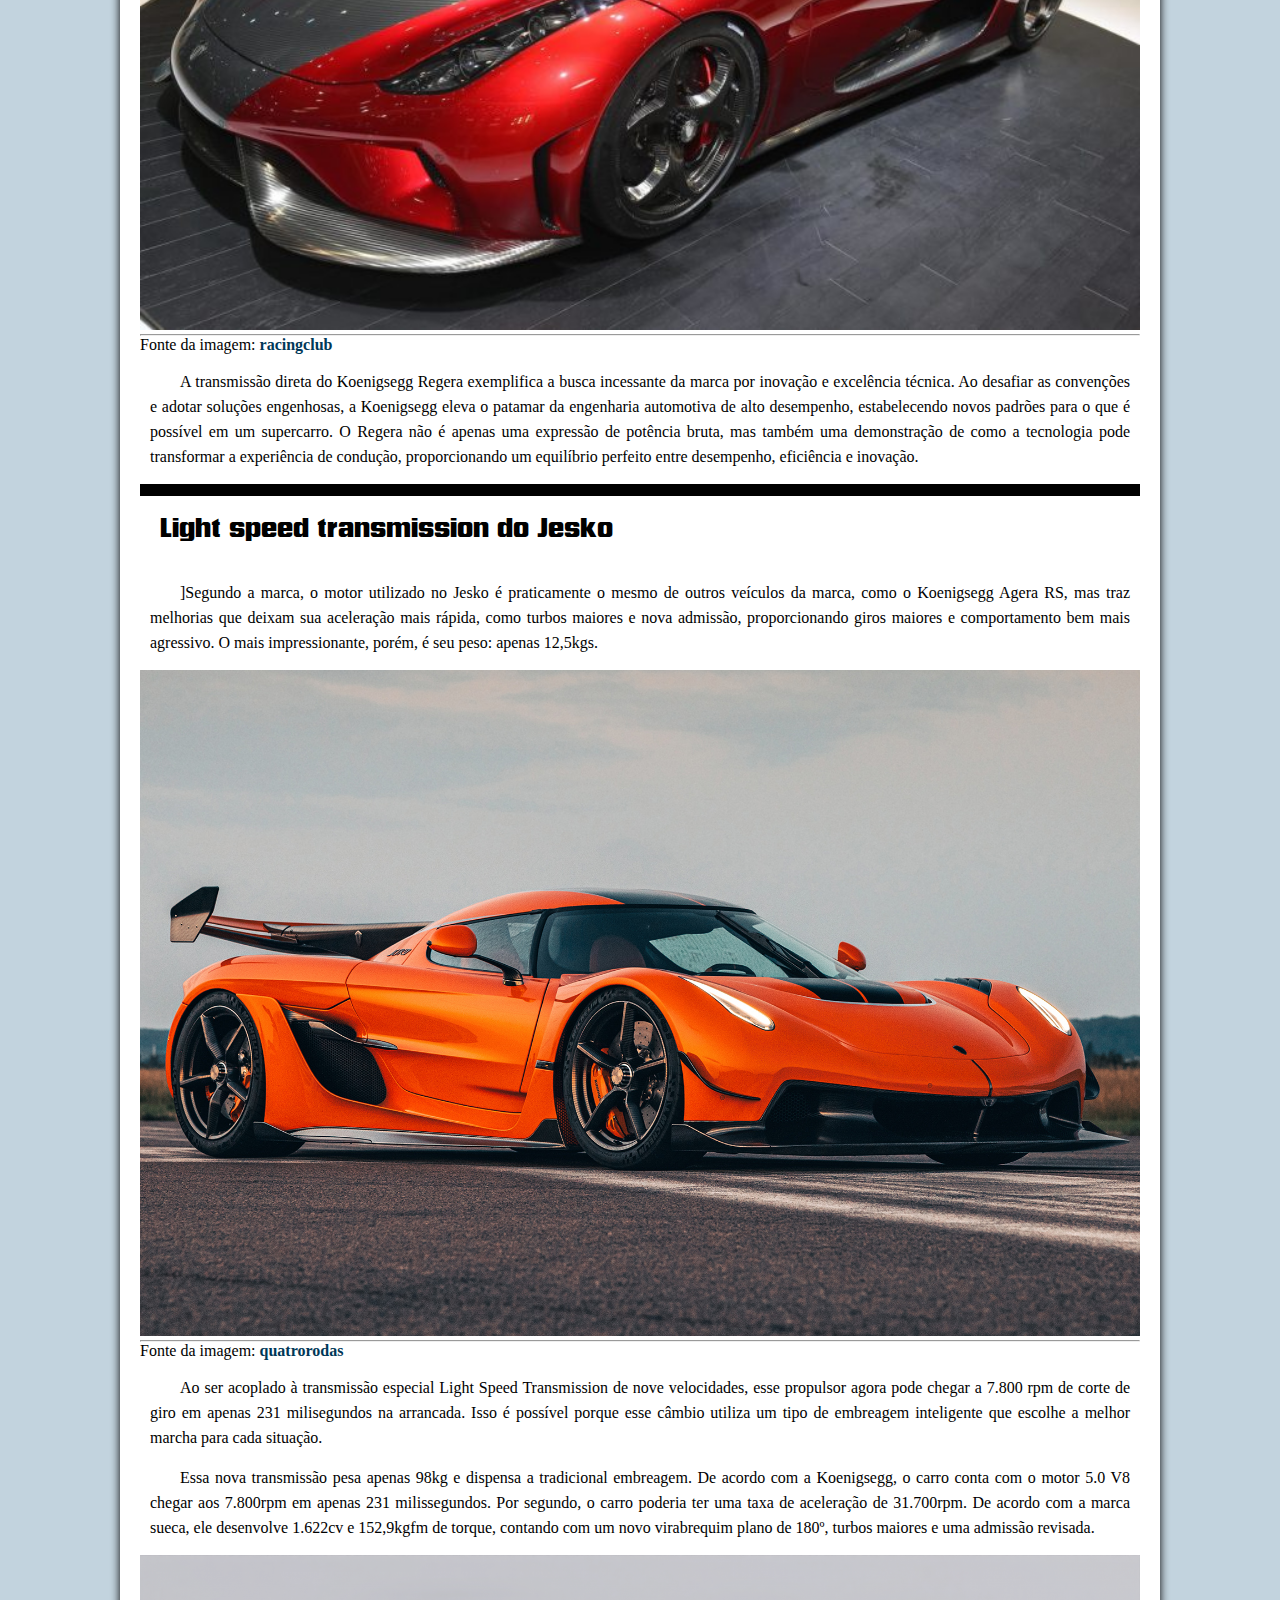
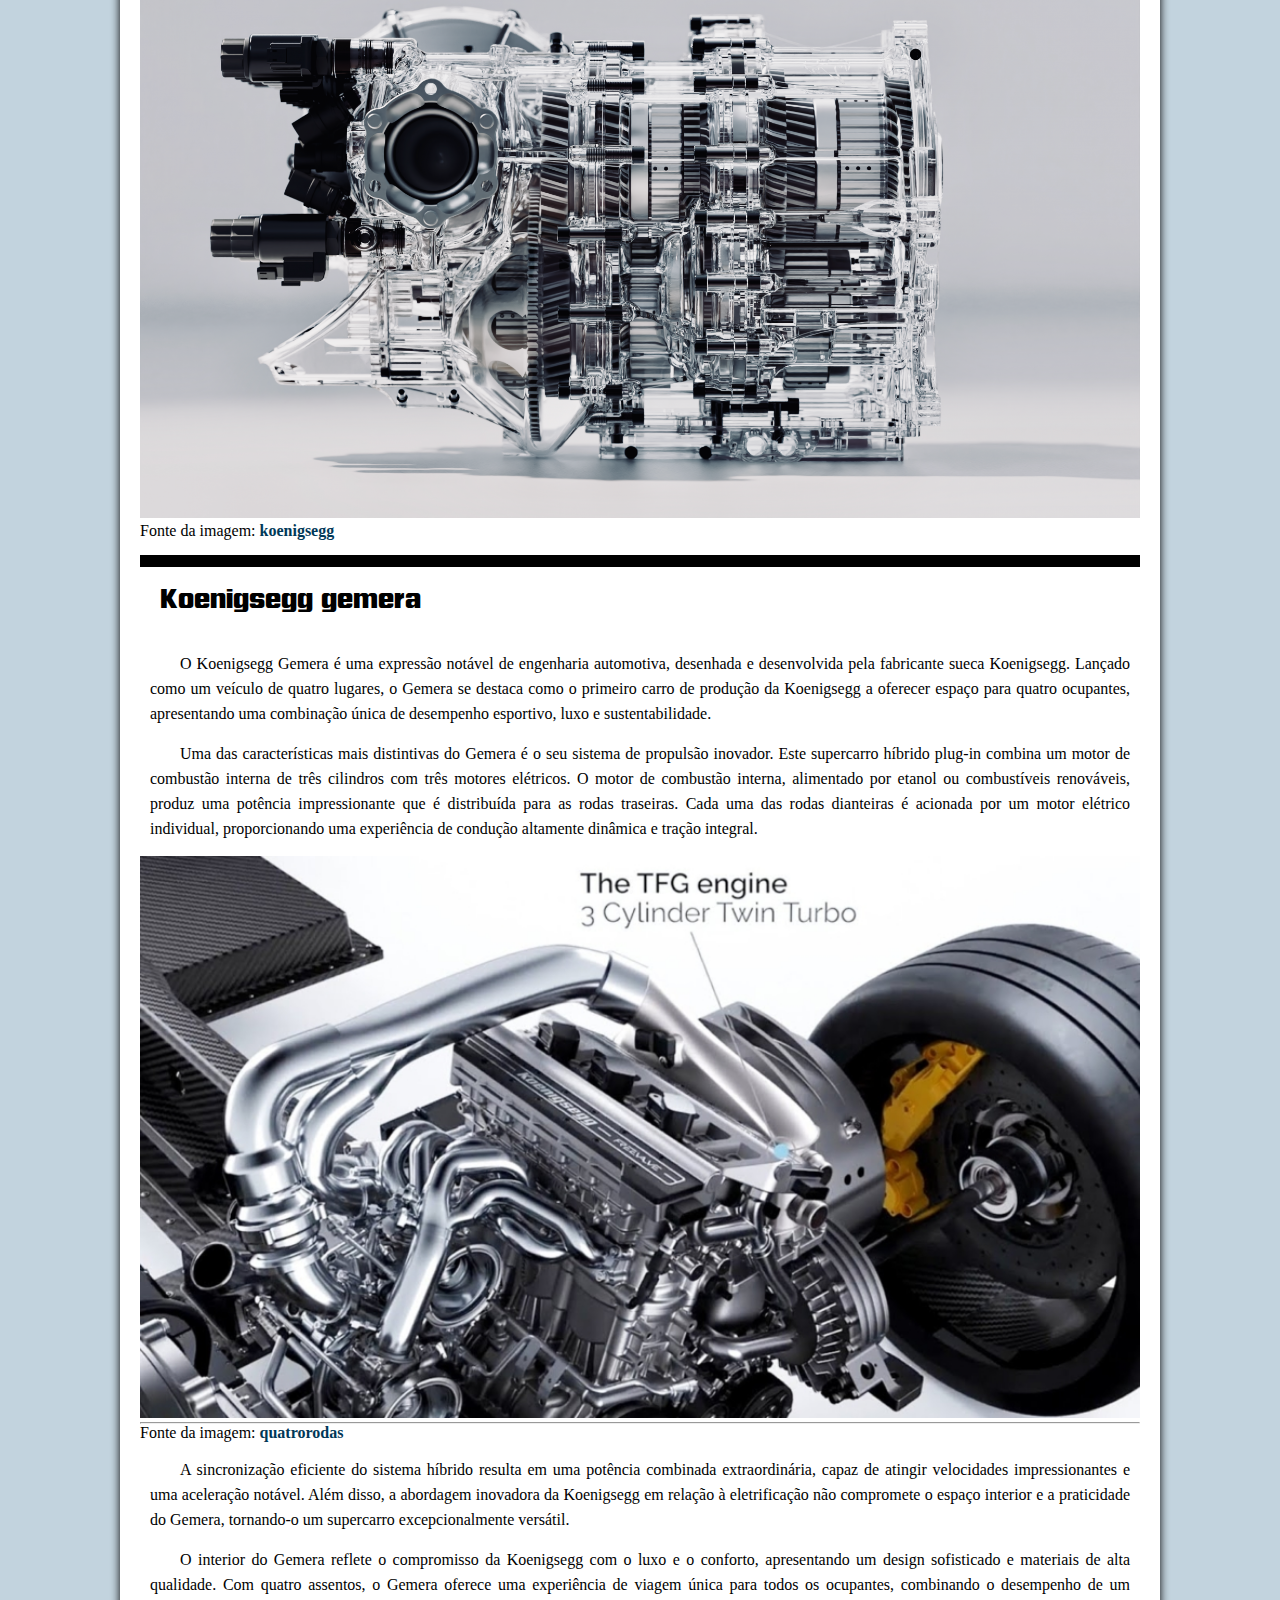
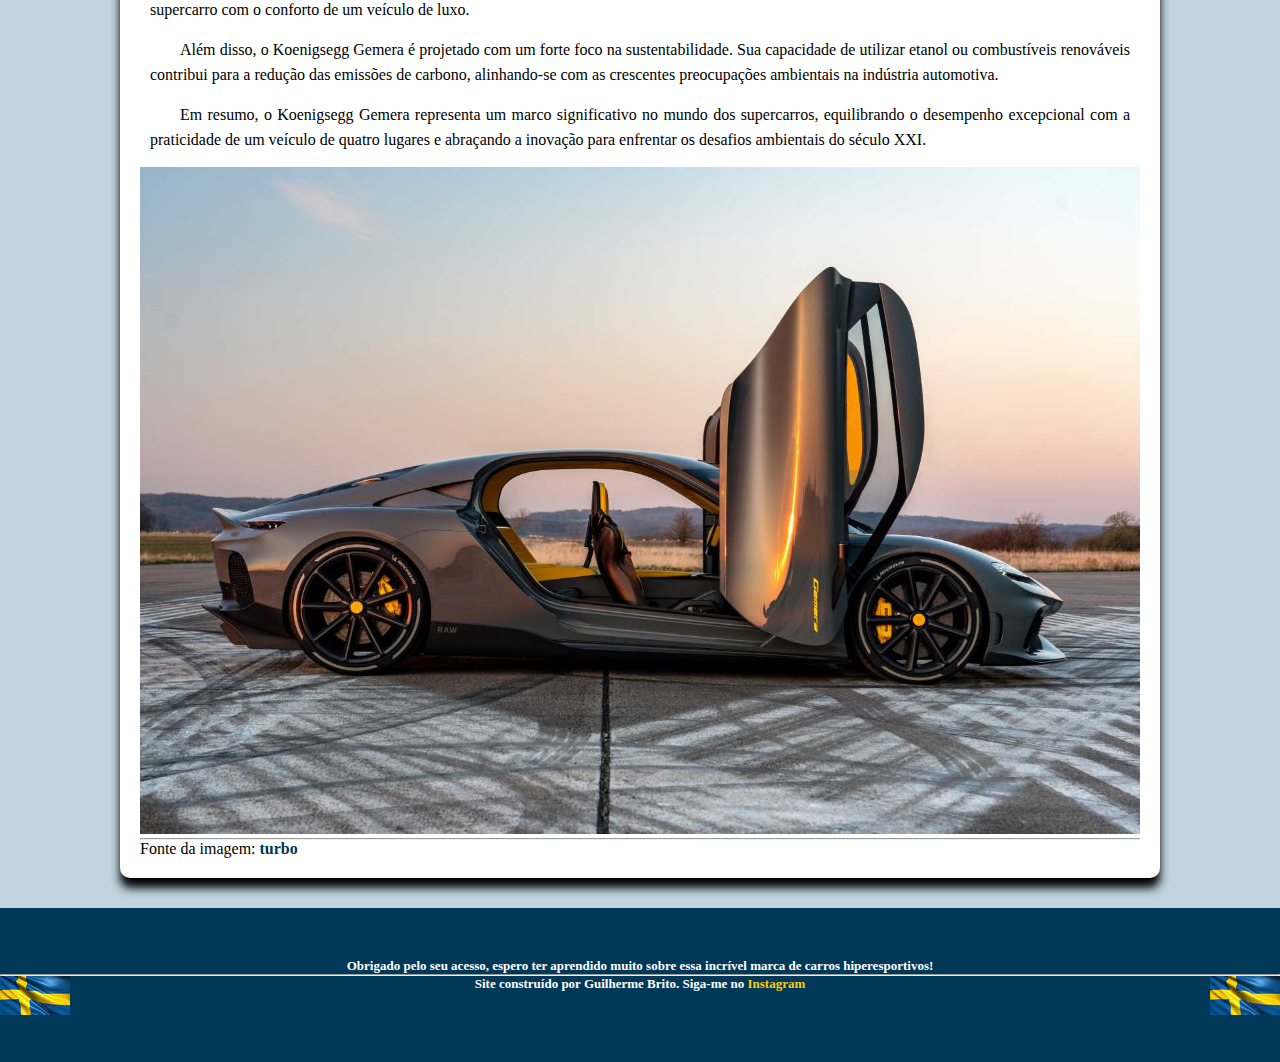
<file: tecnologia.html>
<!DOCTYPE html>
<html lang="pt-br">

<head>
    <meta charset="UTF-8">
    <meta http-equiv="X-UA-Compatible" content="IE=edge">
    <meta name="viewport" content="width=device-width, initial-scale=1.0">
    <link rel="shortcut icon" href="icone/ghostico.ico" type="image/x-icon">
    <link rel="stylesheet" href="estilo/estilorecord.css">
    <title>Tudo sobre a Koenigsegg</title>
</head>

<body>

    <header>
        <h1>Novas tecnologias
        </h1>

    </header>
    <main>
        <h2>
            Transmissão do regera
        </h2>
        <p>
            Quem conhece um pouco o funcionamento dos carros sabe que o câmbio serve para enviar a força do motor a
            combustão às rodas - nos elétricos a transmissão pode ocorrer de forma direta. As caixas disponíveis no
            mercado podem ser manual, automática ou automatizada, mas a Koenigsegg inovou com o Regera, superesportivo
            híbrido com potência de 1.500 cv que não tem câmbio.
        </p>
        <p>
            O trem de força do modelo sueco é formado por um 5.0 V8 a gasolina e três motores elétricos, além de
            baterias de polímero de lítio com 9,27 kWh. O sistema foi batizado de Koenigsegg Direct Drive, ou KDD.
        </p>
        <p>
            Funciona assim: um dos propulsores elétricos que está ligado ao virabrequim do V8, age também como motor de
            arranque e gera o equivalente a 215 cv. Os outros são conectados ao eixo traseiro e têm 241 cv cada.
        </p>
        <p>
            Se fosse um carro convencional, a potência do V8 seria enviada ao câmbio e, depois, ao diferencial. Então,
            seria distribuída para as rodas.
        </p>
        <p>
            No Regera, a potência do V8 vai diretamente para o diferencial em que estão fixados os dois motores
            elétricos.
            Como a relação do diferencial é longa (2.73), gera pouca força nas rodas. Portanto, os motores elétricos são
            responsáveis por tirar o veículo da imobilidade e distribuir a força entre as rodas do eixo traseiro em caso
            de perda de aderência.
        </p>
        <picture>
            <img src="imagem/regeratransmission.jpg" alt="">
        </picture>
        <hr>
        Fonte da imagem: <a
            href="https://allthecars.wordpress.com/2015/03/06/koenigsegg-lanca-superesportivo-regera-com-1-510-cv-e-sem-cambio/"
            target="_blank">allthecars</a>
        <h2>Experiência</h2>
        <p>
            A ausência de uma caixa de câmbio tradicional resulta em uma experiência de condução excepcionalmente suave
            e sem interrupções, além de eliminar a necessidade de trocas de marchas. Isso não apenas aumenta a
            eficiência do veículo, mas também contribui para um desempenho impressionante em termos de aceleração e
            velocidade máxima.
        </p>
        <picture>
            <img src="imagem/regerashow.jpg" alt="">
        </picture>
        <hr>
        Fonte da imagem: <a href="https://racingclub.com.br/koenigsegg-regera/" target="_blank">racingclub</a>

        <p>
            A transmissão direta do Koenigsegg Regera exemplifica a busca incessante da marca por inovação e excelência
            técnica. Ao desafiar as convenções e adotar soluções engenhosas, a Koenigsegg eleva o patamar da engenharia
            automotiva de alto desempenho, estabelecendo novos padrões para o que é possível em um supercarro. O Regera
            não é apenas uma expressão de potência bruta, mas também uma demonstração de como a tecnologia pode
            transformar a experiência de condução, proporcionando um equilíbrio perfeito entre desempenho, eficiência e
            inovação.
        </p>
        <hr style="height: 10px" color="black">
        <h2> Light speed transmission do Jesko</h2>

        <p>]Segundo a marca, o motor utilizado no Jesko é praticamente o mesmo de outros veículos da marca, como o
            Koenigsegg Agera RS, mas traz melhorias que deixam sua aceleração mais rápida, como turbos maiores e nova
            admissão, proporcionando giros maiores e comportamento bem mais agressivo. O mais impressionante, porém, é
            seu peso: apenas 12,5kgs.
        </p>
        <picture>
            <img src="imagem/Jeskolaranja.jpg" alt="">
        </picture>
        <hr>
        Fonte da imagem: <a
            href="https://quatrorodas.abril.com.br/noticias/koenigsegg-jesko-tem-v8-flex-sete-embreagens-e-quer-passar-dos-482-km-h"
            target="_blank">quatrorodas</a>
            
        <p>
            Ao ser acoplado à transmissão especial Light Speed Transmission de nove velocidades, esse propulsor agora
            pode chegar a 7.800 rpm de corte de giro em apenas 231 milisegundos na arrancada. Isso é possível porque
            esse câmbio utiliza um tipo de embreagem inteligente que escolhe a melhor marcha para cada situação.
        </p>
        <p>
            Essa nova transmissão pesa apenas 98kg e dispensa a tradicional embreagem. De acordo com a Koenigsegg, o
            carro conta com o motor 5.0 V8 chegar aos 7.800rpm em apenas 231 milissegundos. Por segundo, o carro poderia
            ter uma taxa de aceleração de 31.700rpm. De acordo com a marca sueca, ele desenvolve 1.622cv e 152,9kgfm de
            torque, contando com um novo virabrequim plano de 180º, turbos maiores e uma admissão revisada.
        </p>
        <picture>
            <img src="imagem/transmissaojesko.png" alt="">
        </picture>
        Fonte da imagem: <a href="
        https://www.koenigsegg.com/lst" target="_blank">koenigsegg</a>
        <p></p>
        <hr style="height: 10px" color="black">

        <h2>Koenigsegg gemera</h2>

        <p>
            O Koenigsegg Gemera é uma expressão notável de engenharia automotiva, desenhada e desenvolvida pela
            fabricante sueca Koenigsegg. Lançado como um veículo de quatro lugares, o Gemera se destaca como o primeiro
            carro de produção da Koenigsegg a oferecer espaço para quatro ocupantes, apresentando uma combinação única
            de desempenho esportivo, luxo e sustentabilidade.
        </p>
        <p>
            Uma das características mais distintivas do Gemera é o seu sistema de propulsão inovador. Este supercarro
            híbrido plug-in combina um motor de combustão interna de três cilindros com três motores elétricos. O motor
            de combustão interna, alimentado por etanol ou combustíveis renováveis, produz uma potência impressionante
            que é distribuída para as rodas traseiras. Cada uma das rodas dianteiras é acionada por um motor elétrico
            individual, proporcionando uma experiência de condução altamente dinâmica e tração integral.
        </p>
        <picture>
            <img src="imagem/3cin.jpg" alt="">
        </picture>
        <hr>
        Fonte da imagem: <a href="https://quatrorodas.abril.com.br/especial/como-o-koenigsegg-gemera-atinge-1-700-cv-sem-usar-comando-de-valvulas " target="_blank">quatrorodas</a>
        <p>
            A sincronização eficiente do sistema híbrido resulta em uma potência combinada extraordinária, capaz de
            atingir velocidades impressionantes e uma aceleração notável. Além disso, a abordagem inovadora da
            Koenigsegg em relação à eletrificação não compromete o espaço interior e a praticidade do Gemera, tornando-o
            um supercarro excepcionalmente versátil.
        </p>
        <p>
            O interior do Gemera reflete o compromisso da Koenigsegg com o luxo e o conforto, apresentando um design
            sofisticado e materiais de alta qualidade. Com quatro assentos, o Gemera oferece uma experiência de viagem
            única para todos os ocupantes, combinando o desempenho de um supercarro com o conforto de um veículo de
            luxo.
        </p>
        <p>
            Além disso, o Koenigsegg Gemera é projetado com um forte foco na sustentabilidade. Sua capacidade de
            utilizar etanol ou combustíveis renováveis contribui para a redução das emissões de carbono, alinhando-se
            com as crescentes preocupações ambientais na indústria automotiva.
        </p>
        <p>
            Em resumo, o Koenigsegg Gemera representa um marco significativo no mundo dos supercarros, equilibrando o
            desempenho excepcional com a praticidade de um veículo de quatro lugares e abraçando a inovação para
            enfrentar os desafios ambientais do século XXI.
        </p>
       <picture>
           <img src="imagem/gemera.jpg" alt="">
       </picture>
       <hr>
       Fonte da imagem: <a href="https://www.turbo.pt/koenigsegg-gemera-2400-cv/">turbo</a>

    </main>

    <footer>
        Obrigado pelo seu acesso, espero ter aprendido muito sobre essa incrível marca de carros hiperesportivos!
        <hr>
        <img src="imagem/suecia.jpg" alt="" style="float: left;">
        Site construído por Guilherme Brito.
        Siga-me no <a href="https://www.instagram.com/guilhermeb_ss/" target="_blank">Instagram</a>

        <img src="imagem/suecia.jpg" alt="" style="float: right;">

    </footer>


</body>

</html>
</file>
<file: estilo/[style].css>
@charset "UTF-8";

@font-face {
    font-family: 'Koenigsegg';
    src: url(../fontes/neographik-mt-std.otf) format('opentype');
    font-weight: normal;
}
@import url('https://fonts.googleapis.com/css2?family=Agbalumo&family=Kanit:ital,wght@1,500;1,800&family=Playpen+Sans:wght@100&display=swap');

:root{
    --color1: #006AA7;
    --color2: #FECC00;
    --color3: #95b3c593;
    
}

*{
    margin: 0px;
    padding: 0px;
}

body{ 
    background-color:var(--color3);

}
header{
    background-image: linear-gradient(to top,var(--color2),var(--color1) 60%);
    
    
}
header > h1{
    font-family: 'koenigsegg';
    font-size: 45px;
    padding: 60px;
    text-shadow: 2px 5px 10px black;
    color: whitesmoke;
}
header > p{
    margin-left: 100px;
    font-family: 'Playpen Sans', cursive;
    padding-bottom: 30px;
    padding-top: -20px;

    
}
main p{
    text-align: justify;
    margin: 15px 10px;
    text-indent: 30px;
    line-height: 25px;
}
main h2{
    padding: 20px;
    
}
header > picture > img{
            float: right; 
            margin-right: 10px;
            margin-top: -180px;
            width: 200px;
            
}
nav{
    background-color: var(--color2);
    height: 80px;
    padding-left: 100px;    
    box-shadow: 0px 20px 20px rgba(0, 0, 0, 0.589);
}
nav > a{
    color: white;
    padding: 15px;
    text-decoration: none;
    font-weight: bold;
    font-family: 'Playpen Sans', cursive;
    font-size: 20px;
    text-shadow: 0px 3px 3px black;
}
nav > a:hover{
    background-color:#bb960186;
    border-radius: 10px;
}
main{
    background-color: white;
    margin: auto;
    padding: 20px;
    min-width: 300px;
    max-width: 1000px;
    box-shadow: 0px 10px 10px black;
    margin-bottom: 30px;
    border-bottom-left-radius: 10px ;
    border-bottom-right-radius: 10px ;
}
aside{
    background-color: var(--color1);
    box-shadow: 2px 5px 10px black;
    border-radius: 10px;
    
}
aside h2{
    text-shadow: 2px 5px 10px black;
    color: whitesmoke;
    font-size: 30px;
    
}
aside ul{
    padding: 25px;
    text-shadow: 2px 5px 10px black;
    color: whitesmoke;
    font-weight: bold;
}
aside > ul > li > a{
    color: black
}
main a{
    text-decoration: none;
    color: #003858;
    font-weight: bold;
}
main a:hover{
    padding: 2px;
    background-color: var(--color2);
    border-radius: 5px;
}
footer{
    background-color: #003858;
    color: white;
    text-align: center;
    font-size: 13px;
    font-weight: bold;
    padding-top: 50px;
    padding-bottom: 70px;
}
footer > a{
    color:var(--color2);
    text-decoration: none;
}

h2{
    font-family: 'koenigsegg';

}
</file>
<file: estilo/estilorecord.css>
@charset "UTF-8";

@font-face {
    font-family: 'Koenigsegg';
    src: url(../fontes/neographik-mt-std.otf) format('opentype');
    font-weight: normal;
}
@import url('https://fonts.googleapis.com/css2?family=Agbalumo&family=Kanit:ital,wght@1,500;1,800&family=Playpen+Sans:wght@100&display=swap');

:root{
    --color1: #006AA7;
    --color2: #FECC00;
    --color3: #95b3c593;
    
}

*{
    margin: 0px;
    padding: 0px;
}

body{ 
    background-color:var(--color3);

}
header{
    background-image: linear-gradient(to top,var(--color2),var(--color1) 60%);
    box-shadow: 0px 20px 20px rgba(0, 0, 0, 0.589);
    
    
}
header > h1{
    font-family: 'koenigsegg';
    font-size: 45px;
    padding: 60px;
    text-shadow: 2px 5px 10px black;
    color: whitesmoke;
}

main p{
    text-align: justify;
    margin: 15px 10px;
    text-indent: 30px;
    line-height: 25px;
}
main h2{
    padding: 20px;
    
}
main > picture > img{
           
            display: inline-block;
            width: 100%;         
}
main a:hover{
    padding: 2px;
    background-color: var(--color2);
    border-radius: 5px;
}

main{
    background-color: white;
    margin: auto;
    padding: 20px;
    min-width: 300px;
    max-width: 1000px;
    box-shadow: 0px 10px 10px black;
    margin-bottom: 30px;
    border-bottom-left-radius: 10px ;
    border-bottom-right-radius: 10px ;
}

main a{
    text-decoration: none;
    color: #003858;
    font-weight: bold;
}
.fantasma{
    display: flex;
    text-indent: 0px;
}
footer{
    background-color: #003858;
    color: white;
    text-align: center;
    font-size: 13px;
    font-weight: bold;
    padding-top: 50px;
    padding-bottom: 70px;
}
footer > a{
    color:var(--color2);
    text-decoration: none;
}

h2{
    font-family: 'koenigsegg';

}
.nurburgring{
    display: flex;
}
.nurburgring > img{
    width: 700px;
}
</file>
